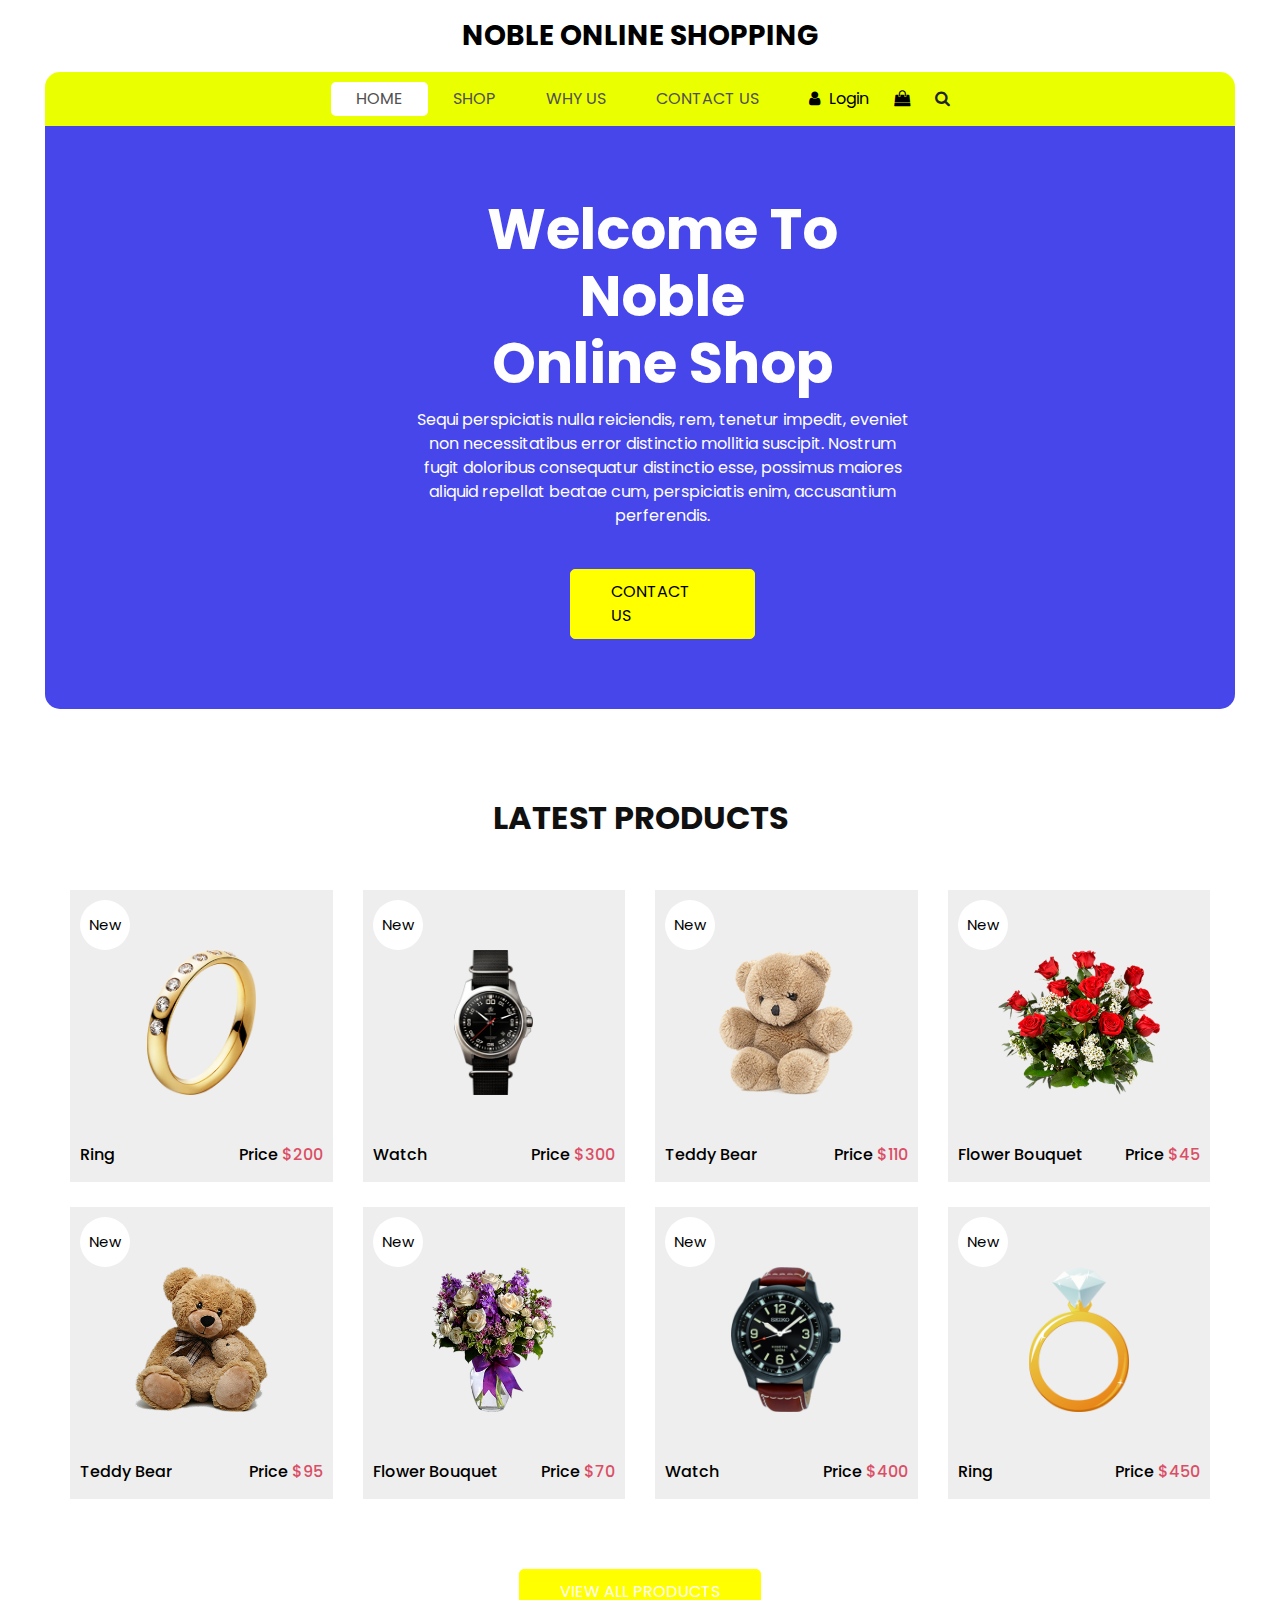
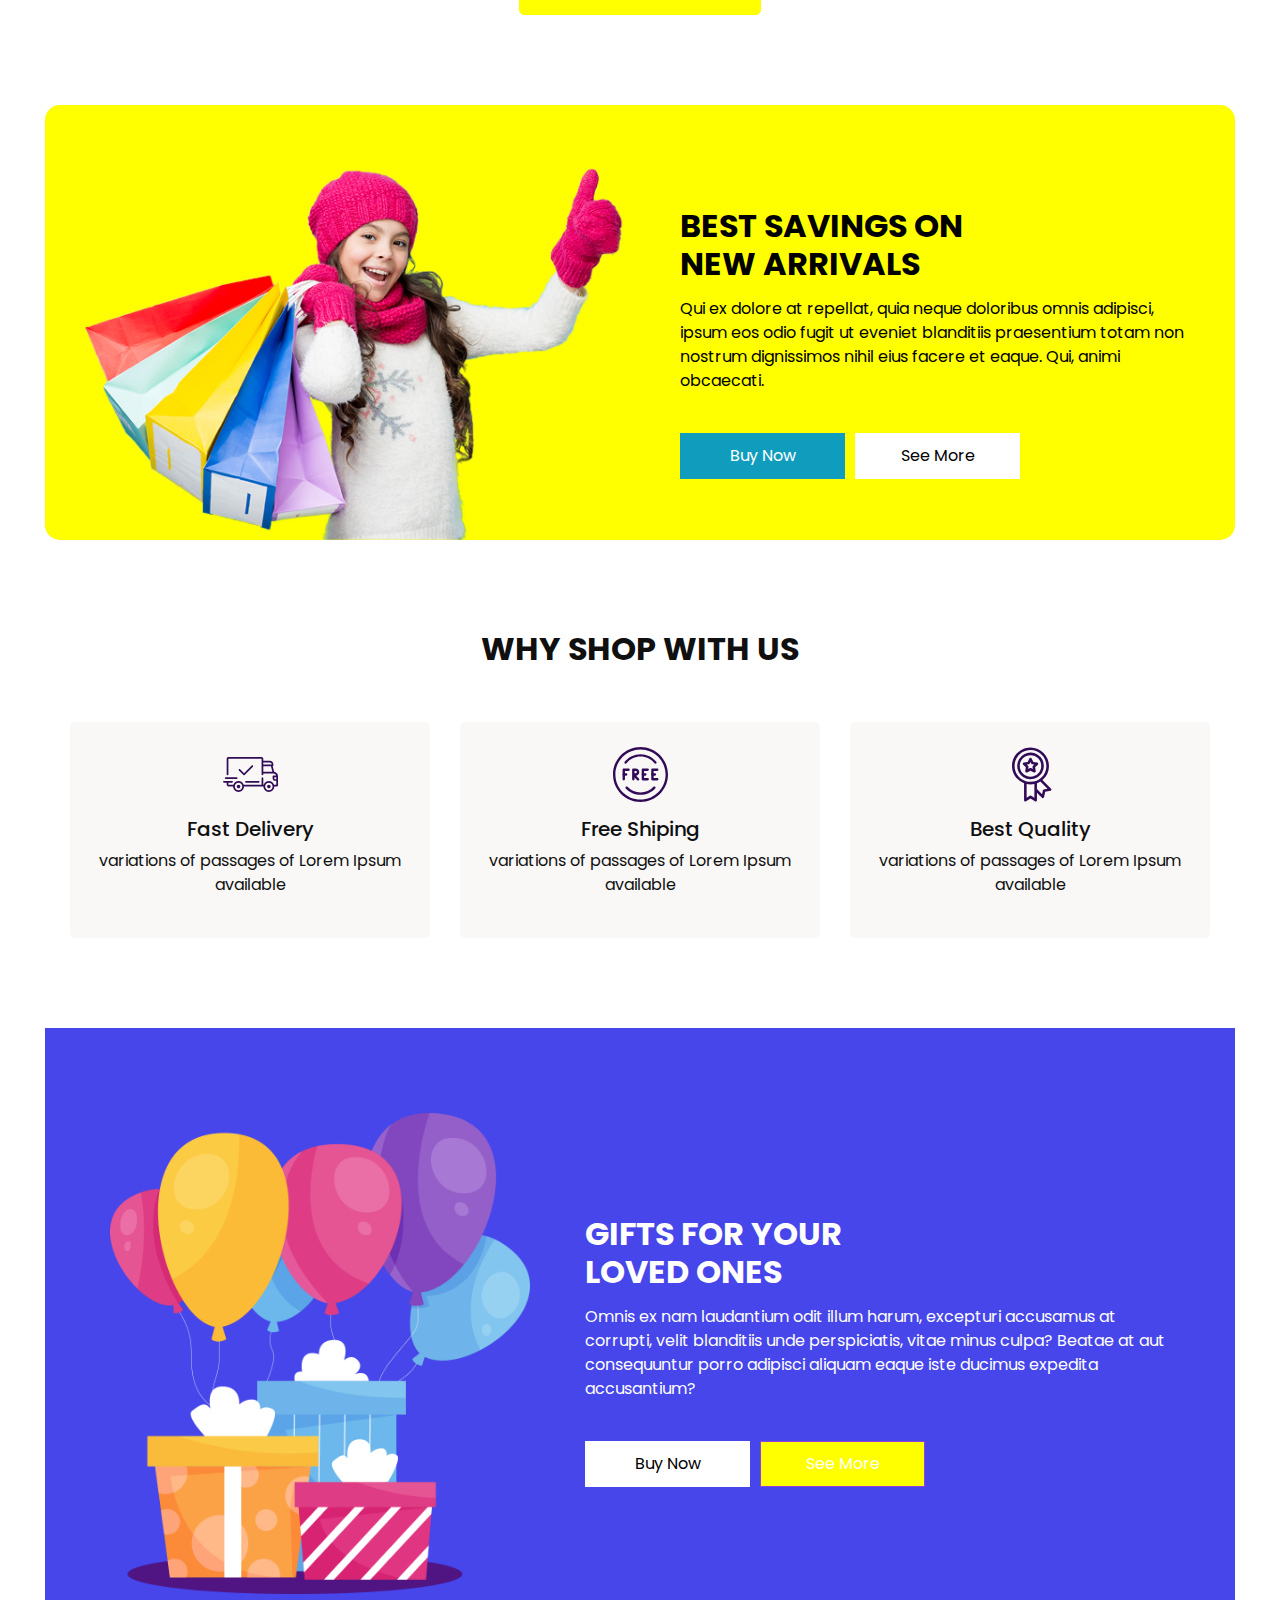
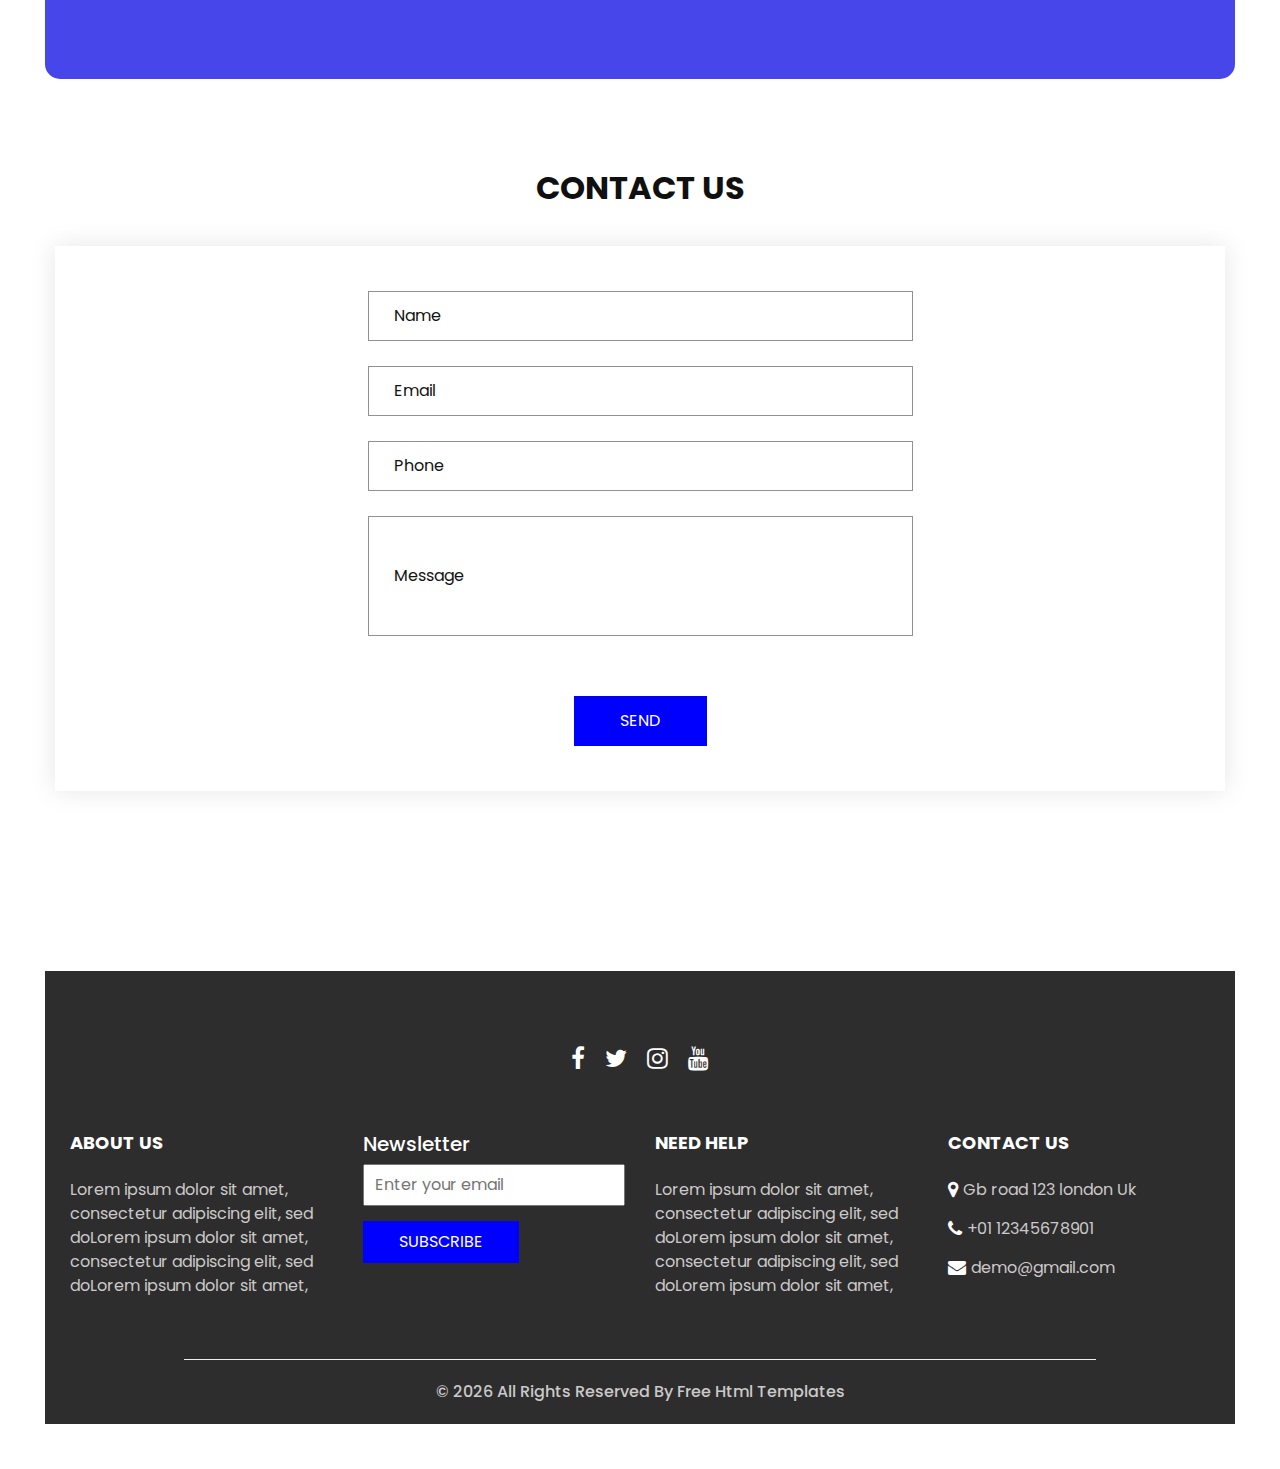
<file: index.html>
<!DOCTYPE html>
<html>

<head>
  <!-- Basic -->
  <meta charset="utf-8" />
  <meta http-equiv="X-UA-Compatible" content="IE=edge" />
  <!-- Mobile Metas -->
  <meta name="viewport" content="width=device-width, initial-scale=1, shrink-to-fit=no" />
  <!-- Site Metas -->
  <meta name="keywords" content="" />
  <meta name="description" content="" />
  <meta name="author" content="" />
  <link rel="shortcut icon" href="images/favicon.png" type="image/x-icon">

  <title>
    Noble Online Shop
  </title>

  <!-- slider stylesheet -->
  <link rel="stylesheet" type="text/css" href="https://cdnjs.cloudflare.com/ajax/libs/OwlCarousel2/2.3.4/assets/owl.carousel.min.css" />

  <!-- bootstrap core css -->
  <link rel="stylesheet" type="text/css" href="css/bootstrap.css" />

  <!-- Custom styles for this template -->
  <link href="css/style.css" rel="stylesheet" />
  <!-- responsive style -->
  <link href="css/responsive.css" rel="stylesheet" />
  <link href="css/styles.css" rel="stylesheet">
</head>

<body>
  <div class="hero_area">
    <!-- header section strats -->
    <header class="header_section">
      <nav class="navbar navbar-expand-lg custom_nav-container ">
        <a class="navbar-brand" href="index.html">
          <span>
            Noble Online Shopping
          </span>
        </a>
        <button class="navbar-toggler" type="button" data-toggle="collapse" data-target="#navbarSupportedContent" aria-controls="navbarSupportedContent" aria-expanded="false" aria-label="Toggle navigation">
          <span class=""></span>
        </button>

        <div class="collapse navbar-collapse" id="navbarSupportedContent">
          <ul class="navbar-nav  ">
            <li class="nav-item active">
              <a class="nav-link" href="index.html">Home <span class="sr-only">(current)</span></a>
            </li>
            <li class="nav-item">
              <a class="nav-link" href="shop.html">
                Shop
              </a>
            </li>
            <li class="nav-item">
              <a class="nav-link" href="why.html">
                Why Us
              </a>
            </li>
            <li class="nav-item">
              <a class="nav-link" href="contact.html">Contact Us</a>
            </li>
          </ul>
          <div class="user_option">
            <a href="">
              <i class="fa fa-user" aria-hidden="true"></i>
              <span>
                Login
              </span>
            </a>
            <a href="">
              <i class="fa fa-shopping-bag" aria-hidden="true"></i>
            </a>
            <form class="form-inline ">
              <button class="btn nav_search-btn" type="submit">
                <i class="fa fa-search" aria-hidden="true"></i>
              </button>
            </form>
          </div>
        </div>
      </nav>
    </header>
    <!-- end header section -->
    <!-- slider section -->

    <section class="slider_section">
      <div class="slider_container">
        <div id="carouselExampleIndicators" class="carousel slide" data-ride="carousel">
          <div class="">
            <div class="">
              <div class="container-fluid">
                <div class="row" style="display: flex; justify-content: center;">
                  <div class="col-lg-6 col-md-10 col-sm-12">
                    <div class="detail-box">
                      <h1 style="text-align: center;">
                        Welcome To Noble <br>
                        Online Shop
                      </h1>
                      <p style="text-align: center;">
                        Sequi perspiciatis nulla reiciendis, rem, tenetur impedit, eveniet non necessitatibus error distinctio mollitia suscipit. Nostrum fugit doloribus consequatur distinctio esse, possimus maiores aliquid repellat beatae cum, perspiciatis enim, accusantium perferendis.
                      </p>
                      <div style="display: flex; justify-content: center;"><a href="" style="width: 184.53px; color: black;">
                        Contact Us
                      </a></div>
                    </div>
                  </div>
                </div>
              </div>
            </div>
          </div>
        </div>
      </div>
    </section>

    <!-- end slider section -->
  </div>
  <!-- end hero area -->

  <!-- shop section -->

  <section class="shop_section layout_padding">
    <div class="container">
      <div class="heading_container heading_center">
        <h2>
          Latest Products
        </h2>
      </div>
      <div class="row">
        <div class="col-sm-6 col-md-4 col-lg-3">
          <div class="box">
            <a href="">
              <div class="img-box">
                <img src="images/p1.png" alt="">
              </div>
              <div class="detail-box">
                <h6>
                  Ring
                </h6>
                <h6>
                  Price
                  <span>
                    $200
                  </span>
                </h6>
              </div>
              <div class="new">
                <span>
                  New
                </span>
              </div>
            </a>
          </div>
        </div>
        <div class="col-sm-6 col-md-4 col-lg-3">
          <div class="box">
            <a href="">
              <div class="img-box">
                <img src="images/p2.png" alt="">
              </div>
              <div class="detail-box">
                <h6>
                  Watch
                </h6>
                <h6>
                  Price
                  <span>
                    $300
                  </span>
                </h6>
              </div>
              <div class="new">
                <span>
                  New
                </span>
              </div>
            </a>
          </div>
        </div>
        <div class="col-sm-6 col-md-4 col-lg-3">
          <div class="box">
            <a href="">
              <div class="img-box">
                <img src="images/p3.png" alt="">
              </div>
              <div class="detail-box">
                <h6>
                  Teddy Bear
                </h6>
                <h6>
                  Price
                  <span>
                    $110
                  </span>
                </h6>
              </div>
              <div class="new">
                <span>
                  New
                </span>
              </div>
            </a>
          </div>
        </div>
        <div class="col-sm-6 col-md-4 col-lg-3">
          <div class="box">
            <a href="">
              <div class="img-box">
                <img src="images/p4.png" alt="">
              </div>
              <div class="detail-box">
                <h6>
                  Flower Bouquet
                </h6>
                <h6>
                  Price
                  <span>
                    $45
                  </span>
                </h6>
              </div>
              <div class="new">
                <span>
                  New
                </span>
              </div>
            </a>
          </div>
        </div>
        <div class="col-sm-6 col-md-4 col-lg-3">
          <div class="box">
            <a href="">
              <div class="img-box">
                <img src="images/p5.png" alt="">
              </div>
              <div class="detail-box">
                <h6>
                  Teddy Bear
                </h6>
                <h6>
                  Price
                  <span>
                    $95
                  </span>
                </h6>
              </div>
              <div class="new">
                <span>
                  New
                </span>
              </div>
            </a>
          </div>
        </div>
        <div class="col-sm-6 col-md-4 col-lg-3">
          <div class="box">
            <a href="">
              <div class="img-box">
                <img src="images/p6.png" alt="">
              </div>
              <div class="detail-box">
                <h6>
                  Flower Bouquet
                </h6>
                <h6>
                  Price
                  <span>
                    $70
                  </span>
                </h6>
              </div>
              <div class="new">
                <span>
                  New
                </span>
              </div>
            </a>
          </div>
        </div>
        <div class="col-sm-6 col-md-4 col-lg-3">
          <div class="box">
            <a href="">
              <div class="img-box">
                <img src="images/p7.png" alt="">
              </div>
              <div class="detail-box">
                <h6>
                  Watch
                </h6>
                <h6>
                  Price
                  <span>
                    $400
                  </span>
                </h6>
              </div>
              <div class="new">
                <span>
                  New
                </span>
              </div>
            </a>
          </div>
        </div>
        <div class="col-sm-6 col-md-4 col-lg-3">
          <div class="box">
            <a href="">
              <div class="img-box">
                <img src="images/p8.png" alt="">
              </div>
              <div class="detail-box">
                <h6>
                  Ring
                </h6>
                <h6>
                  Price
                  <span>
                    $450
                  </span>
                </h6>
              </div>
              <div class="new">
                <span>
                  New
                </span>
              </div>
            </a>
          </div>
        </div>
      </div>
      <div class="btn-box">
        <a href="">
          View All Products
        </a>
      </div>
    </div>
  </section>

  <!-- end shop section -->

  <!-- saving section -->

  <section class="saving_section ">
    <div class="box">
      <div class="container-fluid">
        <div class="row">
          <div class="col-lg-6">
            <div class="img-box">
              <img src="images/saving-img.png" alt="">
            </div>
          </div>
          <div class="col-lg-6">
            <div class="detail-box">
              <div class="heading_container">
                <h2 style="color: black;">
                  Best Savings on <br>
                  new arrivals
                </h2>
              </div>
              <p style="color: black;">
                Qui ex dolore at repellat, quia neque doloribus omnis adipisci, ipsum eos odio fugit ut eveniet blanditiis praesentium totam non nostrum dignissimos nihil eius facere et eaque. Qui, animi obcaecati.
              </p>
              <div class="btn-box">
                <a href="#" class="btn1">
                  Buy Now
                </a>
                <a href="#" class="btn2">
                  See More
                </a>
              </div>
            </div>
          </div>
        </div>
      </div>
    </div>
  </section>

  <!-- end saving section -->

  <!-- why section -->

  <section class="why_section layout_padding">
    <div class="container">
      <div class="heading_container heading_center">
        <h2>
          Why Shop With Us
        </h2>
      </div>
      <div class="row">
        <div class="col-md-4">
          <div class="box ">
            <div class="img-box">
              <svg version="1.1" id="Layer_1" xmlns="http://www.w3.org/2000/svg" xmlns:xlink="http://www.w3.org/1999/xlink" x="0px" y="0px" viewBox="0 0 512 512" style="enable-background:new 0 0 512 512;" xml:space="preserve">
                <g>
                  <g>
                    <path d="M476.158,231.363l-13.259-53.035c3.625-0.77,6.345-3.986,6.345-7.839v-8.551c0-18.566-15.105-33.67-33.67-33.67h-60.392
                 V110.63c0-9.136-7.432-16.568-16.568-16.568H50.772c-9.136,0-16.568,7.432-16.568,16.568V256c0,4.427,3.589,8.017,8.017,8.017
                 c4.427,0,8.017-3.589,8.017-8.017V110.63c0-0.295,0.239-0.534,0.534-0.534h307.841c0.295,0,0.534,0.239,0.534,0.534v145.372
                 c0,4.427,3.589,8.017,8.017,8.017c4.427,0,8.017-3.589,8.017-8.017v-9.088h94.569c0.008,0,0.014,0.002,0.021,0.002
                 c0.008,0,0.015-0.001,0.022-0.001c11.637,0.008,21.518,7.646,24.912,18.171h-24.928c-4.427,0-8.017,3.589-8.017,8.017v17.102
                 c0,13.851,11.268,25.119,25.119,25.119h9.086v35.273h-20.962c-6.886-19.883-25.787-34.205-47.982-34.205
                 s-41.097,14.322-47.982,34.205h-3.86v-60.393c0-4.427-3.589-8.017-8.017-8.017c-4.427,0-8.017,3.589-8.017,8.017v60.391H192.817
                 c-6.886-19.883-25.787-34.205-47.982-34.205s-41.097,14.322-47.982,34.205H50.772c-0.295,0-0.534-0.239-0.534-0.534v-17.637
                 h34.739c4.427,0,8.017-3.589,8.017-8.017s-3.589-8.017-8.017-8.017H8.017c-4.427,0-8.017,3.589-8.017,8.017
                 s3.589,8.017,8.017,8.017h26.188v17.637c0,9.136,7.432,16.568,16.568,16.568h43.304c-0.002,0.178-0.014,0.355-0.014,0.534
                 c0,27.996,22.777,50.772,50.772,50.772s50.772-22.776,50.772-50.772c0-0.18-0.012-0.356-0.014-0.534h180.67
                 c-0.002,0.178-0.014,0.355-0.014,0.534c0,27.996,22.777,50.772,50.772,50.772c27.995,0,50.772-22.776,50.772-50.772
                 c0-0.18-0.012-0.356-0.014-0.534h26.203c4.427,0,8.017-3.589,8.017-8.017v-85.511C512,251.989,496.423,234.448,476.158,231.363z
                  M375.182,144.301h60.392c9.725,0,17.637,7.912,17.637,17.637v0.534h-78.029V144.301z M375.182,230.881v-52.376h71.235
                 l13.094,52.376H375.182z M144.835,401.904c-19.155,0-34.739-15.583-34.739-34.739s15.584-34.739,34.739-34.739
                 c19.155,0,34.739,15.583,34.739,34.739S163.99,401.904,144.835,401.904z M427.023,401.904c-19.155,0-34.739-15.583-34.739-34.739
                 s15.584-34.739,34.739-34.739c19.155,0,34.739,15.583,34.739,34.739S446.178,401.904,427.023,401.904z M495.967,299.29h-9.086
                 c-5.01,0-9.086-4.076-9.086-9.086v-9.086h18.171V299.29z" />
                  </g>
                </g>
                <g>
                  <g>
                    <path d="M144.835,350.597c-9.136,0-16.568,7.432-16.568,16.568c0,9.136,7.432,16.568,16.568,16.568
                 c9.136,0,16.568-7.432,16.568-16.568C161.403,358.029,153.971,350.597,144.835,350.597z" />
                  </g>
                </g>
                <g>
                  <g>
                    <path d="M427.023,350.597c-9.136,0-16.568,7.432-16.568,16.568c0,9.136,7.432,16.568,16.568,16.568
                 c9.136,0,16.568-7.432,16.568-16.568C443.591,358.029,436.159,350.597,427.023,350.597z" />
                  </g>
                </g>
                <g>
                  <g>
                    <path d="M332.96,316.393H213.244c-4.427,0-8.017,3.589-8.017,8.017s3.589,8.017,8.017,8.017H332.96
                 c4.427,0,8.017-3.589,8.017-8.017S337.388,316.393,332.96,316.393z" />
                  </g>
                </g>
                <g>
                  <g>
                    <path d="M127.733,282.188H25.119c-4.427,0-8.017,3.589-8.017,8.017s3.589,8.017,8.017,8.017h102.614
                 c4.427,0,8.017-3.589,8.017-8.017S132.16,282.188,127.733,282.188z" />
                  </g>
                </g>
                <g>
                  <g>
                    <path d="M278.771,173.37c-3.13-3.13-8.207-3.13-11.337,0.001l-71.292,71.291l-37.087-37.087c-3.131-3.131-8.207-3.131-11.337,0
                 c-3.131,3.131-3.131,8.206,0,11.337l42.756,42.756c1.565,1.566,3.617,2.348,5.668,2.348s4.104-0.782,5.668-2.348l76.96-76.96
                 C281.901,181.576,281.901,176.501,278.771,173.37z" />
                  </g>
                </g>
                <g>
                </g>
                <g>
                </g>
                <g>
                </g>
                <g>
                </g>
                <g>
                </g>
                <g>
                </g>
                <g>
                </g>
                <g>
                </g>
                <g>
                </g>
                <g>
                </g>
                <g>
                </g>
                <g>
                </g>
                <g>
                </g>
                <g>
                </g>
                <g>
                </g>
              </svg>
            </div>
            <div class="detail-box">
              <h5>
                Fast Delivery
              </h5>
              <p>
                variations of passages of Lorem Ipsum available
              </p>
            </div>
          </div>
        </div>
        <div class="col-md-4">
          <div class="box ">
            <div class="img-box">
              <svg version="1.1" id="Capa_1" xmlns="http://www.w3.org/2000/svg" xmlns:xlink="http://www.w3.org/1999/xlink" x="0px" y="0px" viewBox="0 0 490.667 490.667" style="enable-background:new 0 0 490.667 490.667;" xml:space="preserve">
                <g>
                  <g>
                    <path d="M138.667,192H96c-5.888,0-10.667,4.779-10.667,10.667V288c0,5.888,4.779,10.667,10.667,10.667s10.667-4.779,10.667-10.667
                 v-74.667h32c5.888,0,10.667-4.779,10.667-10.667S144.555,192,138.667,192z" />
                  </g>
                </g>
                <g>
                  <g>
                    <path d="M117.333,234.667H96c-5.888,0-10.667,4.779-10.667,10.667S90.112,256,96,256h21.333c5.888,0,10.667-4.779,10.667-10.667
                 S123.221,234.667,117.333,234.667z" />
                  </g>
                </g>
                <g>
                  <g>
                    <path d="M245.333,0C110.059,0,0,110.059,0,245.333s110.059,245.333,245.333,245.333s245.333-110.059,245.333-245.333
                 S380.608,0,245.333,0z M245.333,469.333c-123.52,0-224-100.48-224-224s100.48-224,224-224s224,100.48,224,224
                 S368.853,469.333,245.333,469.333z" />
                  </g>
                </g>
                <g>
                  <g>
                    <path d="M386.752,131.989C352.085,88.789,300.544,64,245.333,64s-106.752,24.789-141.419,67.989
                 c-3.691,4.587-2.965,11.307,1.643,14.997c4.587,3.691,11.307,2.965,14.976-1.643c30.613-38.144,76.096-60.011,124.8-60.011
                 s94.187,21.867,124.779,60.011c2.112,2.624,5.205,3.989,8.32,3.989c2.368,0,4.715-0.768,6.677-2.347
                 C389.717,143.296,390.443,136.576,386.752,131.989z" />
                  </g>
                </g>
                <g>
                  <g>
                    <path d="M376.405,354.923c-4.224-4.032-11.008-3.861-15.061,0.405c-30.613,32.235-71.808,50.005-116.011,50.005
                 s-85.397-17.771-115.989-50.005c-4.032-4.309-10.816-4.437-15.061-0.405c-4.309,4.053-4.459,10.816-0.405,15.083
                 c34.667,36.544,81.344,56.661,131.456,56.661s96.789-20.117,131.477-56.661C380.864,365.739,380.693,358.976,376.405,354.923z" />
                  </g>
                </g>
                <g>
                  <g>
                    <path d="M206.805,255.723c15.701-2.027,27.861-15.488,27.861-31.723c0-17.643-14.357-32-32-32h-21.333
                 c-5.888,0-10.667,4.779-10.667,10.667v42.581c0,0.043,0,0.107,0,0.149V288c0,5.888,4.779,10.667,10.667,10.667
                 S192,293.888,192,288v-16.917l24.448,24.469c2.091,2.069,4.821,3.115,7.552,3.115c2.731,0,5.461-1.045,7.531-3.136
                 c4.16-4.16,4.16-10.923,0-15.083L206.805,255.723z M192,234.667v-21.333h10.667c5.867,0,10.667,4.779,10.667,10.667
                 s-4.8,10.667-10.667,10.667H192z" />
                  </g>
                </g>
                <g>
                  <g>
                    <path d="M309.333,277.333h-32v-64h32c5.888,0,10.667-4.779,10.667-10.667S315.221,192,309.333,192h-42.667
                 c-5.888,0-10.667,4.779-10.667,10.667V288c0,5.888,4.779,10.667,10.667,10.667h42.667c5.888,0,10.667-4.779,10.667-10.667
                 S315.221,277.333,309.333,277.333z" />
                  </g>
                </g>
                <g>
                  <g>
                    <path d="M288,234.667h-21.333c-5.888,0-10.667,4.779-10.667,10.667S260.779,256,266.667,256H288
                 c5.888,0,10.667-4.779,10.667-10.667S293.888,234.667,288,234.667z" />
                  </g>
                </g>
                <g>
                  <g>
                    <path d="M394.667,277.333h-32v-64h32c5.888,0,10.667-4.779,10.667-10.667S400.555,192,394.667,192H352
                 c-5.888,0-10.667,4.779-10.667,10.667V288c0,5.888,4.779,10.667,10.667,10.667h42.667c5.888,0,10.667-4.779,10.667-10.667
                 S400.555,277.333,394.667,277.333z" />
                  </g>
                </g>
                <g>
                  <g>
                    <path d="M373.333,234.667H352c-5.888,0-10.667,4.779-10.667,10.667S346.112,256,352,256h21.333
                 c5.888,0,10.667-4.779,10.667-10.667S379.221,234.667,373.333,234.667z" />
                  </g>
                </g>
                <g>
                </g>
                <g>
                </g>
                <g>
                </g>
                <g>
                </g>
                <g>
                </g>
                <g>
                </g>
                <g>
                </g>
                <g>
                </g>
                <g>
                </g>
                <g>
                </g>
                <g>
                </g>
                <g>
                </g>
                <g>
                </g>
                <g>
                </g>
                <g>
                </g>
              </svg>
            </div>
            <div class="detail-box">
              <h5>
                Free Shiping
              </h5>
              <p>
                variations of passages of Lorem Ipsum available
              </p>
            </div>
          </div>
        </div>
        <div class="col-md-4">
          <div class="box ">
            <div class="img-box">
              <svg id="_30_Premium" height="512" viewBox="0 0 512 512" width="512" xmlns="http://www.w3.org/2000/svg" data-name="30_Premium">
                <g id="filled">
                  <path d="m252.92 300h3.08a124.245 124.245 0 1 0 -4.49-.09c.075.009.15.023.226.03.394.039.789.06 1.184.06zm-96.92-124a100 100 0 1 1 100 100 100.113 100.113 0 0 1 -100-100z" />
                  <path d="m447.445 387.635-80.4-80.4a171.682 171.682 0 0 0 60.955-131.235c0-94.841-77.159-172-172-172s-172 77.159-172 172c0 73.747 46.657 136.794 112 161.2v158.8c-.3 9.289 11.094 15.384 18.656 9.984l41.344-27.562 41.344 27.562c7.574 5.4 18.949-.7 18.656-9.984v-70.109l46.6 46.594c6.395 6.789 18.712 3.025 20.253-6.132l9.74-48.724 48.725-9.742c9.163-1.531 12.904-13.893 6.127-20.252zm-339.445-211.635c0-81.607 66.393-148 148-148s148 66.393 148 148-66.393 148-148 148-148-66.393-148-148zm154.656 278.016a12 12 0 0 0 -13.312 0l-29.344 19.562v-129.378a172.338 172.338 0 0 0 72 0v129.38zm117.381-58.353a12 12 0 0 0 -9.415 9.415l-6.913 34.58-47.709-47.709v-54.749a171.469 171.469 0 0 0 31.467-15.6l67.151 67.152z" />
                  <path d="m287.62 236.985c8.349 4.694 19.251-3.212 17.367-12.618l-5.841-35.145 25.384-25c7.049-6.5 2.89-19.3-6.634-20.415l-35.23-5.306-15.933-31.867c-4.009-8.713-17.457-8.711-21.466 0l-15.933 31.866-35.23 5.306c-9.526 1.119-13.681 13.911-6.634 20.415l25.384 25-5.841 35.145c-1.879 9.406 9 17.31 17.367 12.618l31.62-16.414zm-53-32.359 2.928-17.615a12 12 0 0 0 -3.417-10.516l-12.721-12.531 17.658-2.66a12 12 0 0 0 8.947-6.5l7.985-15.971 7.985 15.972a12 12 0 0 0 8.947 6.5l17.658 2.66-12.723 12.535a12 12 0 0 0 -3.417 10.516l2.928 17.615-15.849-8.231a12 12 0 0 0 -11.058 0z" />
                </g>
              </svg>
            </div>
            <div class="detail-box">
              <h5>
                Best Quality
              </h5>
              <p>
                variations of passages of Lorem Ipsum available
              </p>
            </div>
          </div>
        </div>
      </div>
    </div>
  </section>

  <!-- end why section -->


  <!-- gift section -->

  <section class="gift_section layout_padding-bottom">
    <div class="box ">
      <div class="container-fluid">
        <div class="row">
          <div class="col-md-5">
            <div class="img_container">
              <div class="img-box">
                <img src="images/gifts.png" alt="">
              </div>
            </div>
          </div>
          <div class="col-md-7">
            <div class="detail-box">
              <div class="heading_container">
                <h2>
                  Gifts for your <br>
                  loved ones
                </h2>
              </div>
              <p>
                Omnis ex nam laudantium odit illum harum, excepturi accusamus at corrupti, velit blanditiis unde perspiciatis, vitae minus culpa? Beatae at aut consequuntur porro adipisci aliquam eaque iste ducimus expedita accusantium?
              </p>
              <div class="btn-box">
                <a href="#" class="btn1">
                  Buy Now
                </a>
                <a href="#" class="btn2">
                  See More
                </a>
              </div>
            </div>
          </div>
        </div>
      </div>
    </div>
  </section>


  <!-- end gift section -->


  <!-- contact section -->

  <section class="contact_section ">
    <div class="container px-0">
      <div class="heading_container ">
        <h2 class="" style="text-align: center;">
          Contact Us
        </h2>
      </div>
    </div>
    <div class="container container-bg">
      <div class="row" style="justify-content: center;">
        <div class="col-lg-6 col-md-10 col-sm-12 px-0">
          <form action="#">
            <div>
              <input type="text" placeholder="Name" />
            </div>
            <div>
              <input type="email" placeholder="Email" />
            </div>
            <div>
              <input type="text" placeholder="Phone" />
            </div>
            <div>
              <input type="text" class="message-box" placeholder="Message" />
            </div>
            <div class="d-flex ">
              <button>
                SEND
              </button>
            </div>
          </form>
        </div>
      </div>
    </div>
  </section>

  <!-- end contact section -->

  <!-- client section -->
  <section class="client_section layout_padding">
   
  </section>
  <!-- end client section -->

  <!-- info section -->

  <section class="info_section  layout_padding2-top">
    <div class="social_container">
      <div class="social_box">
        <a href="">
          <i class="fa fa-facebook" aria-hidden="true"></i>
        </a>
        <a href="">
          <i class="fa fa-twitter" aria-hidden="true"></i>
        </a>
        <a href="">
          <i class="fa fa-instagram" aria-hidden="true"></i>
        </a>
        <a href="">
          <i class="fa fa-youtube" aria-hidden="true"></i>
        </a>
      </div>
    </div>
    <div class="info_container ">
      <div class="container">
        <div class="row">
          <div class="col-md-6 col-lg-3">
            <h6>
              ABOUT US
            </h6>
            <p>
              Lorem ipsum dolor sit amet, consectetur adipiscing elit, sed doLorem ipsum dolor sit amet, consectetur adipiscing elit, sed doLorem ipsum dolor sit amet,
            </p>
          </div>
          <div class="col-md-6 col-lg-3">
            <div class="info_form ">
              <h5>
                Newsletter
              </h5>
              <form action="#">
                <input type="email" placeholder="Enter your email">
                <button>
                  Subscribe
                </button>
              </form>
            </div>
          </div>
          <div class="col-md-6 col-lg-3">
            <h6>
              NEED HELP
            </h6>
            <p>
              Lorem ipsum dolor sit amet, consectetur adipiscing elit, sed doLorem ipsum dolor sit amet, consectetur adipiscing elit, sed doLorem ipsum dolor sit amet,
            </p>
          </div>
          <div class="col-md-6 col-lg-3">
            <h6>
              CONTACT US
            </h6>
            <div class="info_link-box">
              <a href="">
                <i class="fa fa-map-marker" aria-hidden="true"></i>
                <span> Gb road 123 london Uk </span>
              </a>
              <a href="">
                <i class="fa fa-phone" aria-hidden="true"></i>
                <span>+01 12345678901</span>
              </a>
              <a href="">
                <i class="fa fa-envelope" aria-hidden="true"></i>
                <span> demo@gmail.com</span>
              </a>
            </div>
          </div>
        </div>
      </div>
    </div>
    <!-- footer section -->
    <footer class=" footer_section">
      <div class="container">
        <p>
          &copy; <span id="displayYear"></span> All Rights Reserved By
          <a href="https://html.design/">Free Html Templates</a>
        </p>
      </div>
    </footer>
    <!-- footer section -->

  </section>

  <!-- end info section -->


  <script src="js/jquery-3.4.1.min.js"></script>
  <script src="js/bootstrap.js"></script>
  <script src="https://cdnjs.cloudflare.com/ajax/libs/OwlCarousel2/2.3.4/owl.carousel.min.js">
  </script>
  <script src="js/custom.js"></script>

</body>

</html>
</file>
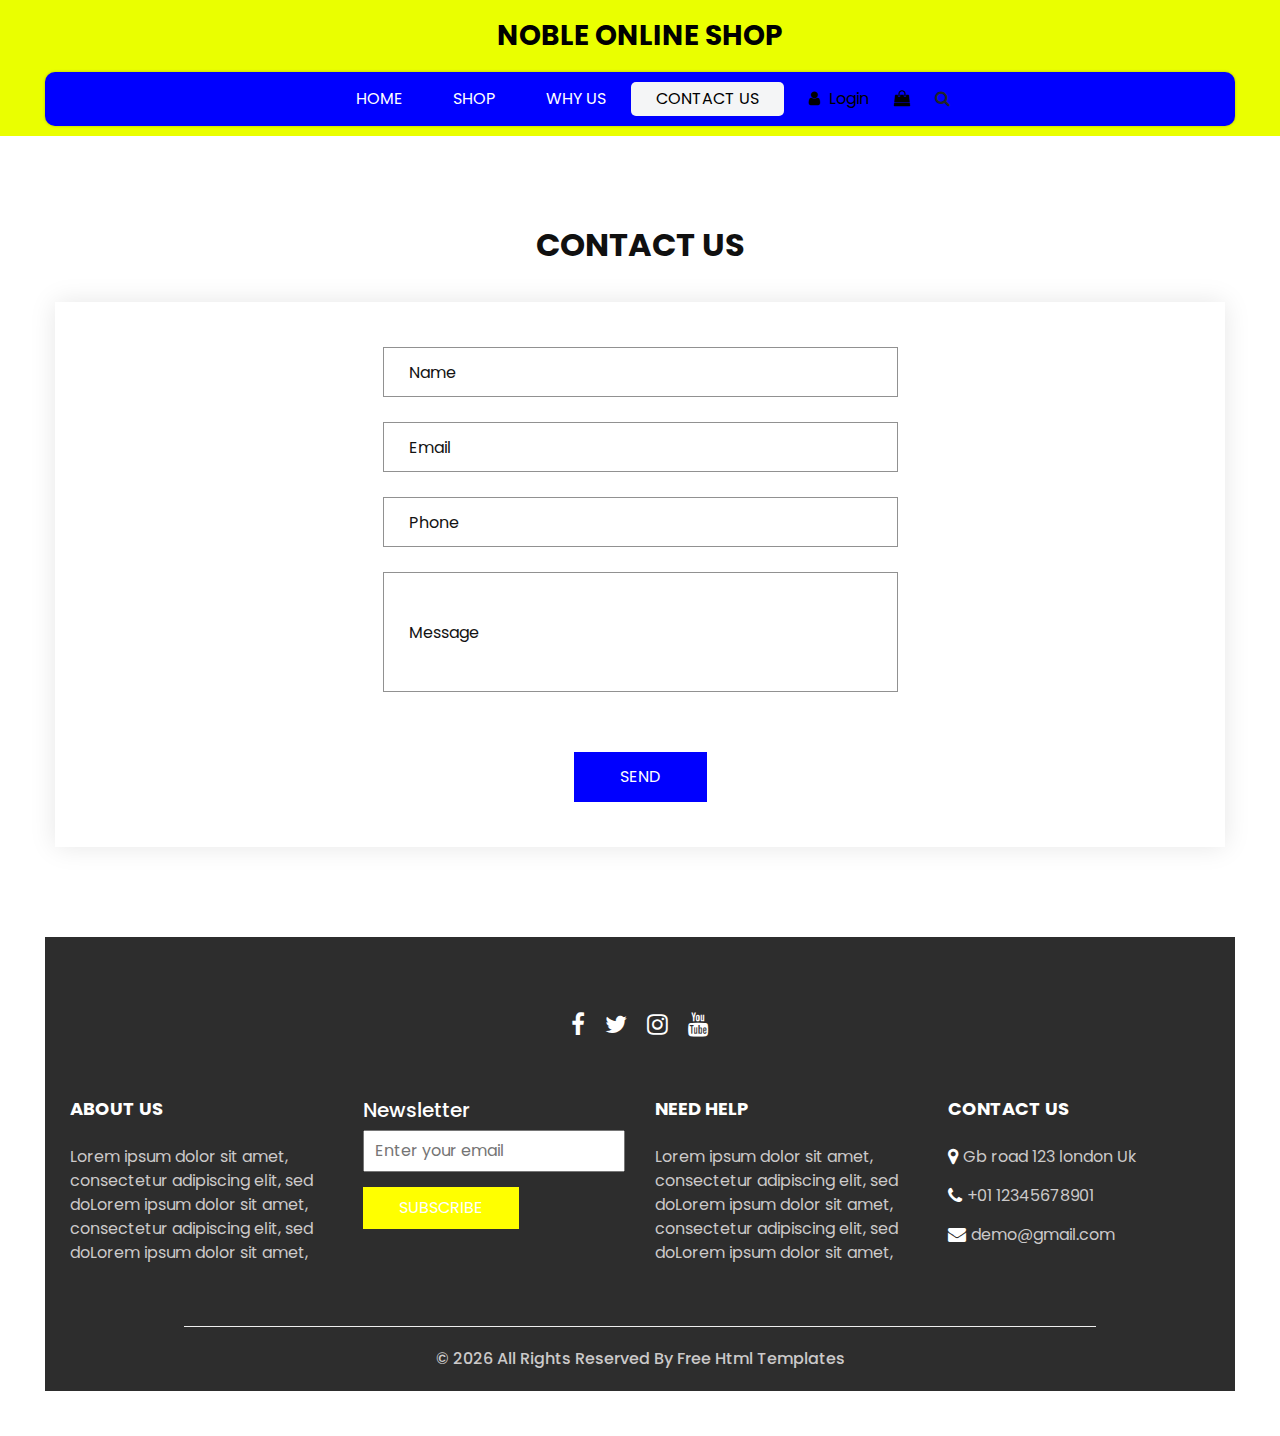
<file: contact.html>
<!DOCTYPE html>
<html>

<head>
  <!-- Basic -->
  <meta charset="utf-8" />
  <meta http-equiv="X-UA-Compatible" content="IE=edge" />
  <!-- Mobile Metas -->
  <meta name="viewport" content="width=device-width, initial-scale=1, shrink-to-fit=no" />
  <!-- Site Metas -->
  <meta name="keywords" content="" />
  <meta name="description" content="" />
  <meta name="author" content="" />
  <link rel="shortcut icon" href="images/favicon.png" type="image/x-icon">

  <title>
    Noble Online Shop | Contact Us
  </title>

  <!-- slider stylesheet -->
  <link rel="stylesheet" type="text/css" href="https://cdnjs.cloudflare.com/ajax/libs/OwlCarousel2/2.3.4/assets/owl.carousel.min.css" />

  <!-- bootstrap core css -->
  <link rel="stylesheet" type="text/css" href="css/bootstrap.css" />

  <!-- Custom styles for this template -->
  <link href="css/style.css" rel="stylesheet" />
  <!-- responsive style -->
  <link href="css/responsive.css" rel="stylesheet" />
  <style>
        .contact_section button{
          background-color: blue;
          border: 1px solid blue;
        }
    .contact_section button:hover{
      color: blue;
      background-color: transparent;
    } 
    .info_section .info_form form button{
      background-color: yellow;
      border: 1px solid yellow;
    }
    .info_section .info_form form button:hover{
      color: yellow;
      background-color: transparent;

    }
    .hero_area{
      background-color:rgb(234, 255, 0);
      padding-bottom: 10px;
    } 
  </style>
</head>

<body>
  <div class="hero_area">
    <!-- header section strats -->
    <header class="header_section">
      <nav class="navbar navbar-expand-lg custom_nav-container ">
        <a class="navbar-brand" href="index.html">
          <span>
            NOBLE ONLINE SHOP
          </span>
        </a>
        <button class="navbar-toggler" type="button" data-toggle="collapse" data-target="#navbarSupportedContent" aria-controls="navbarSupportedContent" aria-expanded="false" aria-label="Toggle navigation">
          <span class=""></span>
        </button>

        <div class="collapse navbar-collapse innerpage_navbar" id="navbarSupportedContent" style="background-color: blue;">
          <ul class="navbar-nav  ">
            <li class="nav-item ">
              <a class="nav-link" href="index.html" style="color: white;">Home <span class="sr-only">(current)</span></a>
            </li>
            <li class="nav-item">
              <a class="nav-link" href="shop.html" style="color: white;">
                Shop
              </a>
            </li>
            <li class="nav-item">
              <a class="nav-link" href="why.html" style="color: white;">
                Why Us
              </a>
            </li>
            <li class="nav-item active">
              <a class="nav-link" href="contact.html" style="color: black;">Contact Us</a>
            </li>
          </ul>
          <div class="user_option">
            <a href="">
              <i class="fa fa-user" aria-hidden="true"></i>
              <span>
                Login
              </span>
            </a>
            <a href="">
              <i class="fa fa-shopping-bag" aria-hidden="true"></i>
            </a>
            <form class="form-inline ">
              <button class="btn nav_search-btn" type="submit">
                <i class="fa fa-search" aria-hidden="true"></i>
              </button>
            </form>
          </div>
        </div>
      </nav>
    </header>
    <!-- end header section -->

  </div>
  <!-- end hero area -->

  <!-- contact section -->

  <section class="contact_section layout_padding">
    <div class="container px-0">
      <div class="heading_container ">
        <h2 class="" style="text-align: center;">
          Contact Us
        </h2>
      </div>
    </div>
    <div class="container container-bg">
      <div class="row" style="display: flex; flex-direction: row; justify-content: center;">
        <div class="col-lg-6 col-md-10 col-sm-12">
          <form action="#">
            <div>
              <input type="text" placeholder="Name" />
            </div>
            <div>
              <input type="email" placeholder="Email" />
            </div>
            <div>
              <input type="text" placeholder="Phone" />
            </div>
            <div>
              <input type="text" class="message-box" placeholder="Message" />
            </div>
            <div class="d-flex ">
              <button>
                SEND
              </button>
            </div>
          </form>
        </div>
      </div>
    </div>
  </section>

  <!-- end contact section -->

  <!-- info section -->

  <section class="info_section  layout_padding2-top">
    <div class="social_container">
      <div class="social_box">
        <a href="">
          <i class="fa fa-facebook" aria-hidden="true"></i>
        </a>
        <a href="">
          <i class="fa fa-twitter" aria-hidden="true"></i>
        </a>
        <a href="">
          <i class="fa fa-instagram" aria-hidden="true"></i>
        </a>
        <a href="">
          <i class="fa fa-youtube" aria-hidden="true"></i>
        </a>
      </div>
    </div>
    <div class="info_container ">
      <div class="container">
        <div class="row">
          <div class="col-md-6 col-lg-3">
            <h6>
              ABOUT US
            </h6>
            <p>
              Lorem ipsum dolor sit amet, consectetur adipiscing elit, sed doLorem ipsum dolor sit amet, consectetur adipiscing elit, sed doLorem ipsum dolor sit amet,
            </p>
          </div>
          <div class="col-md-6 col-lg-3">
            <div class="info_form ">
              <h5>
                Newsletter
              </h5>
              <form action="#">
                <input type="email" placeholder="Enter your email">
                <button>
                  Subscribe
                </button>
              </form>
            </div>
          </div>
          <div class="col-md-6 col-lg-3">
            <h6>
              NEED HELP
            </h6>
            <p>
              Lorem ipsum dolor sit amet, consectetur adipiscing elit, sed doLorem ipsum dolor sit amet, consectetur adipiscing elit, sed doLorem ipsum dolor sit amet,
            </p>
          </div>
          <div class="col-md-6 col-lg-3">
            <h6>
              CONTACT US
            </h6>
            <div class="info_link-box">
              <a href="">
                <i class="fa fa-map-marker" aria-hidden="true"></i>
                <span> Gb road 123 london Uk </span>
              </a>
              <a href="">
                <i class="fa fa-phone" aria-hidden="true"></i>
                <span>+01 12345678901</span>
              </a>
              <a href="">
                <i class="fa fa-envelope" aria-hidden="true"></i>
                <span> demo@gmail.com</span>
              </a>
            </div>
          </div>
        </div>
      </div>
    </div>
    <!-- footer section -->
    <footer class=" footer_section">
      <div class="container">
        <p>
          &copy; <span id="displayYear"></span> All Rights Reserved By
          <a href="https://html.design/">Free Html Templates</a>
        </p>
      </div>
    </footer>
    <!-- footer section -->

  </section>

  <!-- end info section -->


  <script src="js/jquery-3.4.1.min.js"></script>
  <script src="js/bootstrap.js"></script>
  <script src="https://cdnjs.cloudflare.com/ajax/libs/OwlCarousel2/2.3.4/owl.carousel.min.js">
  </script>
  <script src="js/custom.js"></script>

</body>

</html>
</file>
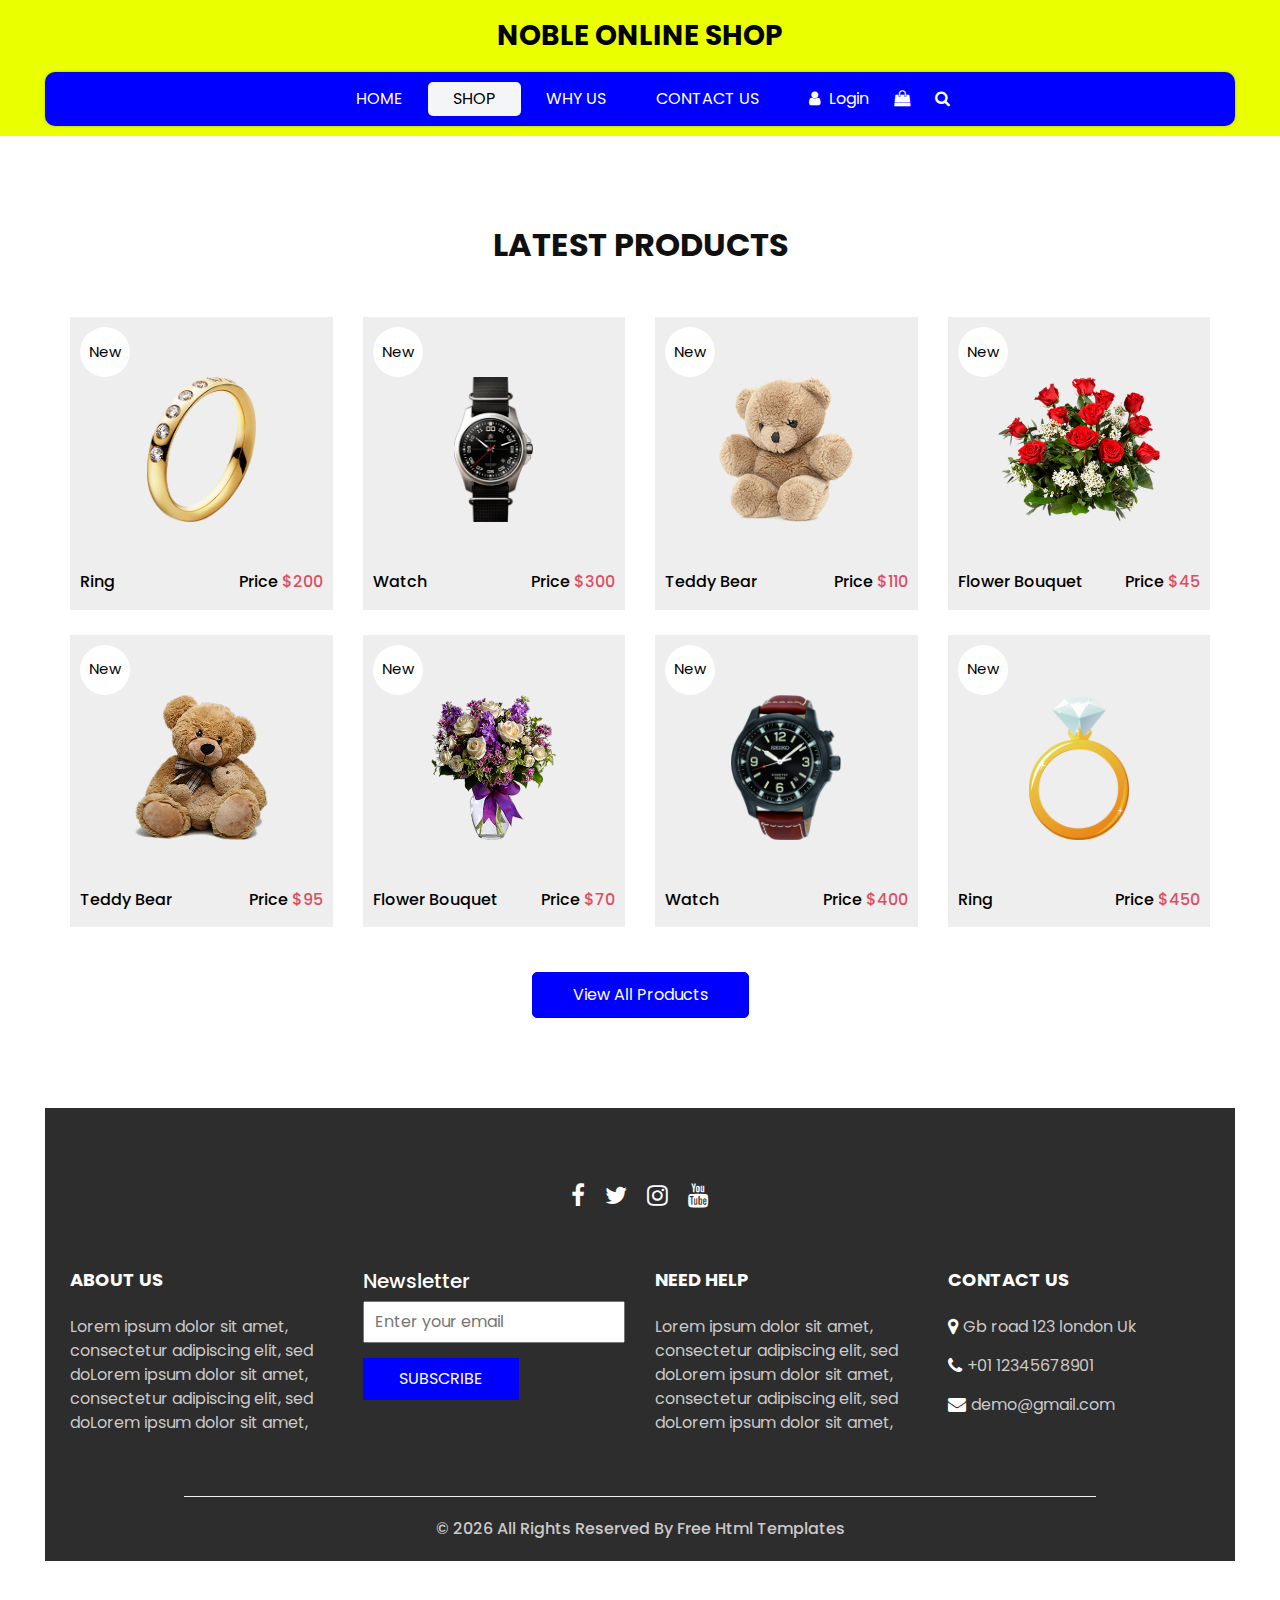
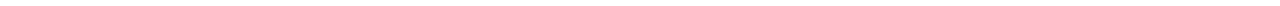
<file: shop.html>
<!DOCTYPE html>
<html>

<head>
  <!-- Basic -->
  <meta charset="utf-8" />
  <meta http-equiv="X-UA-Compatible" content="IE=edge" />
  <!-- Mobile Metas -->
  <meta name="viewport" content="width=device-width, initial-scale=1, shrink-to-fit=no" />
  <!-- Site Metas -->
  <meta name="keywords" content="" />
  <meta name="description" content="" />
  <meta name="author" content="" />
  <link rel="shortcut icon" href="images/favicon.png" type="image/x-icon">
  <title>
    Noble Online Shop | Shop Products
  </title>

  <!-- slider stylesheet -->
  <link rel="stylesheet" type="text/css" href="https://cdnjs.cloudflare.com/ajax/libs/OwlCarousel2/2.3.4/assets/owl.carousel.min.css" />

  <!-- bootstrap core css -->
  <link rel="stylesheet" type="text/css" href="css/bootstrap.css" />

  <!-- Custom styles for this template -->
  <link href="css/style.css" rel="stylesheet" />
  <!-- responsive style -->
  <link href="css/responsive.css" rel="stylesheet" />
  <style>
    .shop_section .btn-box a{
      color: white;
      background-color: blue;
      border: 1px solid blue;
    } 
    .shop_section .btn-box a:hover{
      color: blue;
    }
    .info_section .info_form form button {
    color: white;
    background-color: blue;
    border: 1px solid blue;
} 
.info_section .info_form form button:hover{
    color: blue;
    background-color: rgb(45, 45, 45);
    border: 1px solid blue;
} 
.hero_area{
      background-color:rgb(234, 255, 0);
      padding-bottom: 10px;
    }
  </style>
</head>

<body>
  <div class="hero_area">
    <!-- header section strats -->
    <header class="header_section">
      <nav class="navbar navbar-expand-lg custom_nav-container">
        <a class="navbar-brand" href="index.html">
          <span>
            Noble Online Shop
          </span>
        </a>
        <button class="navbar-toggler" type="button" data-toggle="collapse" data-target="#navbarSupportedContent" aria-controls="navbarSupportedContent" aria-expanded="false" aria-label="Toggle navigation">
          <span class=""></span>
        </button>

        <div class="collapse navbar-collapse innerpage_navbar" id="navbarSupportedContent" style="background-color: blue;">
          <ul class="navbar-nav  ">
            <li class="nav-item ">
              <a class="nav-link" href="index.html" style="color: white;">Home <span class="sr-only">(current)</span></a>
            </li>
            <li class="nav-item active">
              <a class="nav-link" href="shop.html" style="color: black;">
                Shop
              </a>
            </li>
            <li class="nav-item">
              <a class="nav-link" href="why.html" style="color: white;">
                Why Us
              </a>
            </li>
            <li class="nav-item">
              <a class="nav-link" href="contact.html" style="color: white;">Contact Us</a>
            </li>
          </ul>
          <div class="user_option">
            <a href="">
              <i class="fa fa-user" aria-hidden="true" style="color: white;"></i>
              <span style="color: white;">
                Login
              </span>
            </a>
            <a href="">
              <i class="fa fa-shopping-bag" aria-hidden="true" style="color: white;"></i>
            </a>
            <form class="form-inline ">
              <button class="btn nav_search-btn" type="submit">
                <i class="fa fa-search" aria-hidden="true" style="color: white;"></i>
              </button>
            </form>
          </div>
        </div>
      </nav>
    </header>
    <!-- end header section -->

  </div>
  <!-- end hero area -->

  <!-- shop section -->

  <section class="shop_section layout_padding">
    <div class="container">
      <div class="heading_container heading_center">
        <h2>
          Latest Products
        </h2>
      </div>
      <div class="row">
        <div class="col-sm-6 col-md-4 col-lg-3">
          <div class="box">
            <a href="">
              <div class="img-box">
                <img src="images/p1.png" alt="">
              </div>
              <div class="detail-box">
                <h6>
                  Ring
                </h6>
                <h6>
                  Price
                  <span>
                    $200
                  </span>
                </h6>
              </div>
              <div class="new">
                <span>
                  New
                </span>
              </div>
            </a>
          </div>
        </div>
        <div class="col-sm-6 col-md-4 col-lg-3">
          <div class="box">
            <a href="">
              <div class="img-box">
                <img src="images/p2.png" alt="">
              </div>
              <div class="detail-box">
                <h6>
                  Watch
                </h6>
                <h6>
                  Price
                  <span>
                    $300
                  </span>
                </h6>
              </div>
              <div class="new">
                <span>
                  New
                </span>
              </div>
            </a>
          </div>
        </div>
        <div class="col-sm-6 col-md-4 col-lg-3">
          <div class="box">
            <a href="">
              <div class="img-box">
                <img src="images/p3.png" alt="">
              </div>
              <div class="detail-box">
                <h6>
                  Teddy Bear
                </h6>
                <h6>
                  Price
                  <span>
                    $110
                  </span>
                </h6>
              </div>
              <div class="new">
                <span>
                  New
                </span>
              </div>
            </a>
          </div>
        </div>
        <div class="col-sm-6 col-md-4 col-lg-3">
          <div class="box">
            <a href="">
              <div class="img-box">
                <img src="images/p4.png" alt="">
              </div>
              <div class="detail-box">
                <h6>
                  Flower Bouquet
                </h6>
                <h6>
                  Price
                  <span>
                    $45
                  </span>
                </h6>
              </div>
              <div class="new">
                <span>
                  New
                </span>
              </div>
            </a>
          </div>
        </div>
        <div class="col-sm-6 col-md-4 col-lg-3">
          <div class="box">
            <a href="">
              <div class="img-box">
                <img src="images/p5.png" alt="">
              </div>
              <div class="detail-box">
                <h6>
                  Teddy Bear
                </h6>
                <h6>
                  Price
                  <span>
                    $95
                  </span>
                </h6>
              </div>
              <div class="new">
                <span>
                  New
                </span>
              </div>
            </a>
          </div>
        </div>
        <div class="col-sm-6 col-md-4 col-lg-3">
          <div class="box">
            <a href="">
              <div class="img-box">
                <img src="images/p6.png" alt="">
              </div>
              <div class="detail-box">
                <h6>
                  Flower Bouquet
                </h6>
                <h6>
                  Price
                  <span>
                    $70
                  </span>
                </h6>
              </div>
              <div class="new">
                <span>
                  New
                </span>
              </div>
            </a>
          </div>
        </div>
        <div class="col-sm-6 col-md-4 col-lg-3">
          <div class="box">
            <a href="">
              <div class="img-box">
                <img src="images/p7.png" alt="">
              </div>
              <div class="detail-box">
                <h6>
                  Watch
                </h6>
                <h6>
                  Price
                  <span>
                    $400
                  </span>
                </h6>
              </div>
              <div class="new">
                <span>
                  New
                </span>
              </div>
            </a>
          </div>
        </div>
        <div class="col-sm-6 col-md-4 col-lg-3">
          <div class="box">
            <a href="">
              <div class="img-box">
                <img src="images/p8.png" alt="">
              </div>
              <div class="detail-box">
                <h6>
                  Ring
                </h6>
                <h6>
                  Price
                  <span>
                    $450
                  </span>
                </h6>
              </div>
              <div class="new">
                <span>
                  New
                </span>
              </div>
            </a>
          </div>
        </div>
      </div>
      <div class="btn-box">
        <a href="">
          View All Products
        </a>
      </div>
    </div>
  </section>

  <!-- end shop section -->

  <!-- info section -->

  <section class="info_section  layout_padding2-top">
    <div class="social_container">
      <div class="social_box">
        <a href="">
          <i class="fa fa-facebook" aria-hidden="true"></i>
        </a>
        <a href="">
          <i class="fa fa-twitter" aria-hidden="true"></i>
        </a>
        <a href="">
          <i class="fa fa-instagram" aria-hidden="true"></i>
        </a>
        <a href="">
          <i class="fa fa-youtube" aria-hidden="true"></i>
        </a>
      </div>
    </div>
    <div class="info_container ">
      <div class="container">
        <div class="row">
          <div class="col-md-6 col-lg-3">
            <h6>
              ABOUT US
            </h6>
            <p>
              Lorem ipsum dolor sit amet, consectetur adipiscing elit, sed doLorem ipsum dolor sit amet, consectetur adipiscing elit, sed doLorem ipsum dolor sit amet,
            </p>
          </div>
          <div class="col-md-6 col-lg-3">
            <div class="info_form ">
              <h5>
                Newsletter
              </h5>
              <form action="#">
                <input type="email" placeholder="Enter your email">
                <button>
                  Subscribe
                </button>
              </form>
            </div>
          </div>
          <div class="col-md-6 col-lg-3">
            <h6>
              NEED HELP
            </h6>
            <p>
              Lorem ipsum dolor sit amet, consectetur adipiscing elit, sed doLorem ipsum dolor sit amet, consectetur adipiscing elit, sed doLorem ipsum dolor sit amet,
            </p>
          </div>
          <div class="col-md-6 col-lg-3">
            <h6>
              CONTACT US
            </h6>
            <div class="info_link-box">
              <a href="">
                <i class="fa fa-map-marker" aria-hidden="true"></i>
                <span> Gb road 123 london Uk </span>
              </a>
              <a href="">
                <i class="fa fa-phone" aria-hidden="true"></i>
                <span>+01 12345678901</span>
              </a>
              <a href="">
                <i class="fa fa-envelope" aria-hidden="true"></i>
                <span> demo@gmail.com</span>
              </a>
            </div>
          </div>
        </div>
      </div>
    </div>
    <!-- footer section -->
    <footer class=" footer_section">
      <div class="container">
        <p>
          &copy; <span id="displayYear"></span> All Rights Reserved By
          <a href="https://html.design/">Free Html Templates</a>
        </p>
      </div>
    </footer>
    <!-- footer section -->

  </section>

  <!-- end info section -->


  <script src="js/jquery-3.4.1.min.js"></script>
  <script src="js/bootstrap.js"></script>
  <script src="https://cdnjs.cloudflare.com/ajax/libs/OwlCarousel2/2.3.4/owl.carousel.min.js">
  </script>
  <script src="js/custom.js"></script>

</body>

</html>
</file>
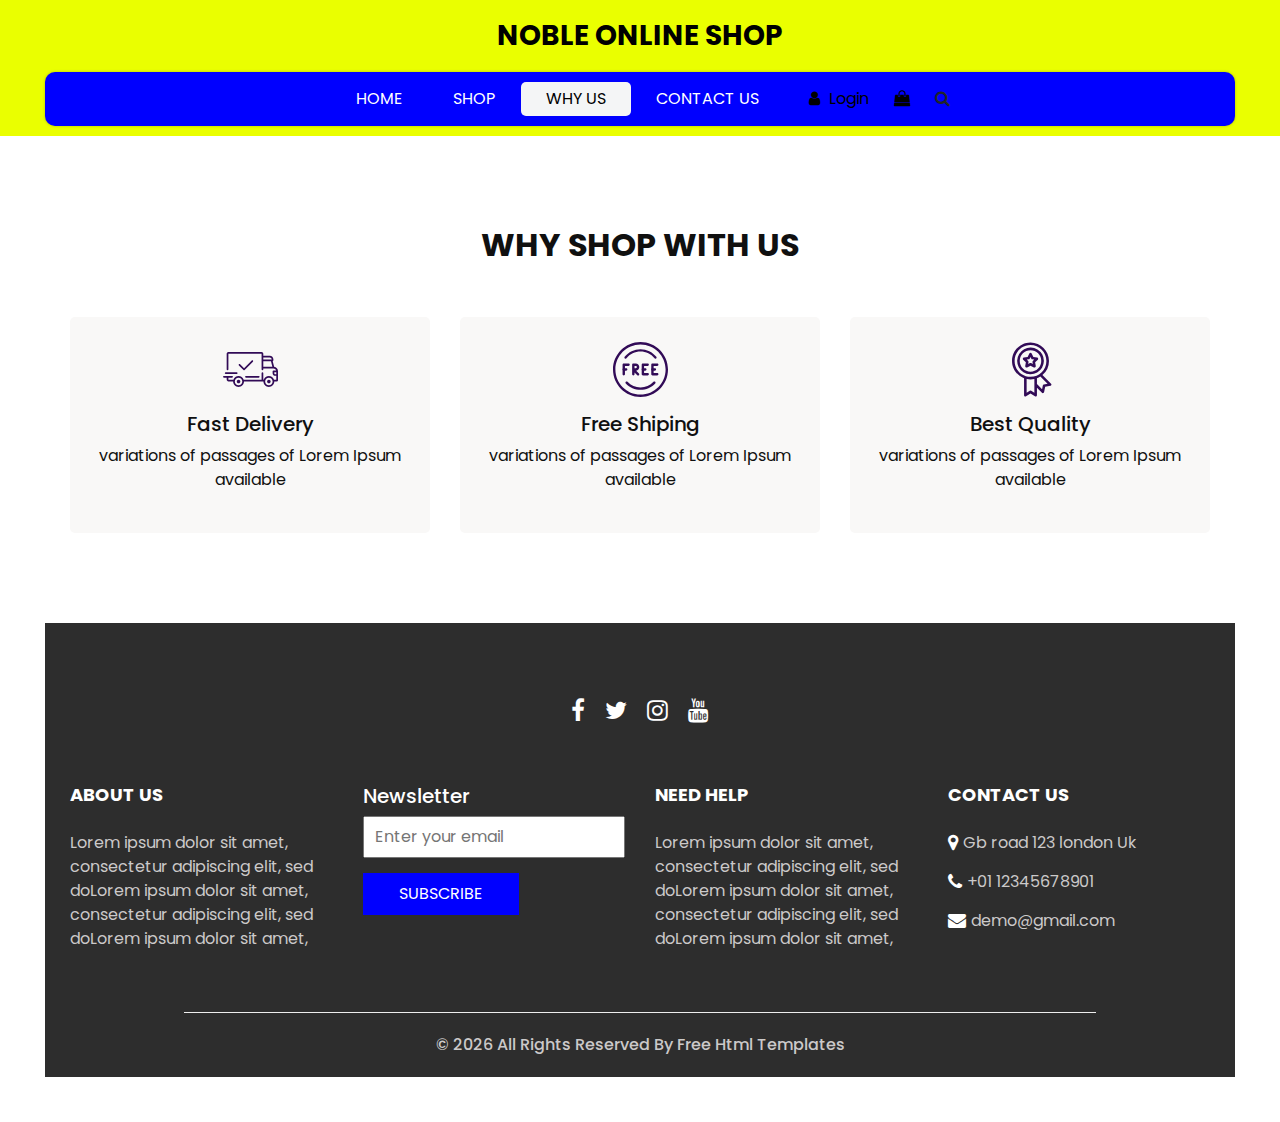
<file: why.html>
<!DOCTYPE html>
<html>

<head>
  <!-- Basic -->
  <meta charset="utf-8" />
  <meta http-equiv="X-UA-Compatible" content="IE=edge" />
  <!-- Mobile Metas -->
  <meta name="viewport" content="width=device-width, initial-scale=1, shrink-to-fit=no" />
  <!-- Site Metas -->
  <meta name="keywords" content="" />
  <meta name="description" content="" />
  <meta name="author" content="" />
  <link rel="shortcut icon" href="images/favicon.png" type="image/x-icon">

  <title>
    Noble Online Shop | Why Us
  </title>

  <!-- slider stylesheet -->
  <link rel="stylesheet" type="text/css" href="https://cdnjs.cloudflare.com/ajax/libs/OwlCarousel2/2.3.4/assets/owl.carousel.min.css" />

  <!-- bootstrap core css -->
  <link rel="stylesheet" type="text/css" href="css/bootstrap.css" />

  <!-- Custom styles for this template -->
  <link href="css/style.css" rel="stylesheet" />
  <!-- responsive style -->
  <link href="css/responsive.css" rel="stylesheet" />
  <style>
        .info_section .info_form form button {
    color: white;
    background-color: blue;
    border: 1px solid blue;
} 
.info_section .info_form form button:hover{
    color: blue;
    background-color: rgb(45, 45, 45);
    border: 1px solid blue;
} 
.hero_area{
      background-color:rgb(234, 255, 0);
      padding-bottom: 10px;
    } 
  </style>
</head>

<body>
  <div class="hero_area">
    <!-- header section strats -->
    <header class="header_section">
      <nav class="navbar navbar-expand-lg custom_nav-container ">
        <a class="navbar-brand" href="index.html">
          <span>
            Noble Online Shop
          </span>
        </a>
        <button class="navbar-toggler" type="button" data-toggle="collapse" data-target="#navbarSupportedContent" aria-controls="navbarSupportedContent" aria-expanded="false" aria-label="Toggle navigation">
          <span class=""></span>
        </button>

        <div class="collapse navbar-collapse innerpage_navbar" id="navbarSupportedContent" style="background-color: blue;">
          <ul class="navbar-nav  ">
            <li class="nav-item ">
              <a class="nav-link" href="index.html" style="color: white;">Home <span class="sr-only">(current)</span></a>
            </li>
            <li class="nav-item">
              <a class="nav-link" href="shop.html" style="color: white;">
                Shop
              </a>
            </li>
            <li class="nav-item active">
              <a class="nav-link" href="why.html" style="color: black;">
                Why Us
              </a>
            </li>
            <li class="nav-item">
              <a class="nav-link" href="contact.html" style="color: white;">Contact Us</a>
            </li>
          </ul>
          <div class="user_option">
            <a href="">
              <i class="fa fa-user" aria-hidden="true"></i>
              <span>
                Login
              </span>
            </a>
            <a href="">
              <i class="fa fa-shopping-bag" aria-hidden="true"></i>
            </a>
            <form class="form-inline ">
              <button class="btn nav_search-btn" type="submit">
                <i class="fa fa-search" aria-hidden="true"></i>
              </button>
            </form>
          </div>
        </div>
      </nav>
    </header>
    <!-- end header section -->

  </div>
  <!-- end hero area -->

  <!-- why section -->

  <section class="why_section layout_padding">
    <div class="container">
      <div class="heading_container heading_center">
        <h2>
          Why Shop With Us
        </h2>
      </div>
      <div class="row">
        <div class="col-md-4">
          <div class="box ">
            <div class="img-box">
              <svg version="1.1" id="Layer_1" xmlns="http://www.w3.org/2000/svg" xmlns:xlink="http://www.w3.org/1999/xlink" x="0px" y="0px" viewBox="0 0 512 512" style="enable-background:new 0 0 512 512;" xml:space="preserve">
                <g>
                  <g>
                    <path d="M476.158,231.363l-13.259-53.035c3.625-0.77,6.345-3.986,6.345-7.839v-8.551c0-18.566-15.105-33.67-33.67-33.67h-60.392
                 V110.63c0-9.136-7.432-16.568-16.568-16.568H50.772c-9.136,0-16.568,7.432-16.568,16.568V256c0,4.427,3.589,8.017,8.017,8.017
                 c4.427,0,8.017-3.589,8.017-8.017V110.63c0-0.295,0.239-0.534,0.534-0.534h307.841c0.295,0,0.534,0.239,0.534,0.534v145.372
                 c0,4.427,3.589,8.017,8.017,8.017c4.427,0,8.017-3.589,8.017-8.017v-9.088h94.569c0.008,0,0.014,0.002,0.021,0.002
                 c0.008,0,0.015-0.001,0.022-0.001c11.637,0.008,21.518,7.646,24.912,18.171h-24.928c-4.427,0-8.017,3.589-8.017,8.017v17.102
                 c0,13.851,11.268,25.119,25.119,25.119h9.086v35.273h-20.962c-6.886-19.883-25.787-34.205-47.982-34.205
                 s-41.097,14.322-47.982,34.205h-3.86v-60.393c0-4.427-3.589-8.017-8.017-8.017c-4.427,0-8.017,3.589-8.017,8.017v60.391H192.817
                 c-6.886-19.883-25.787-34.205-47.982-34.205s-41.097,14.322-47.982,34.205H50.772c-0.295,0-0.534-0.239-0.534-0.534v-17.637
                 h34.739c4.427,0,8.017-3.589,8.017-8.017s-3.589-8.017-8.017-8.017H8.017c-4.427,0-8.017,3.589-8.017,8.017
                 s3.589,8.017,8.017,8.017h26.188v17.637c0,9.136,7.432,16.568,16.568,16.568h43.304c-0.002,0.178-0.014,0.355-0.014,0.534
                 c0,27.996,22.777,50.772,50.772,50.772s50.772-22.776,50.772-50.772c0-0.18-0.012-0.356-0.014-0.534h180.67
                 c-0.002,0.178-0.014,0.355-0.014,0.534c0,27.996,22.777,50.772,50.772,50.772c27.995,0,50.772-22.776,50.772-50.772
                 c0-0.18-0.012-0.356-0.014-0.534h26.203c4.427,0,8.017-3.589,8.017-8.017v-85.511C512,251.989,496.423,234.448,476.158,231.363z
                  M375.182,144.301h60.392c9.725,0,17.637,7.912,17.637,17.637v0.534h-78.029V144.301z M375.182,230.881v-52.376h71.235
                 l13.094,52.376H375.182z M144.835,401.904c-19.155,0-34.739-15.583-34.739-34.739s15.584-34.739,34.739-34.739
                 c19.155,0,34.739,15.583,34.739,34.739S163.99,401.904,144.835,401.904z M427.023,401.904c-19.155,0-34.739-15.583-34.739-34.739
                 s15.584-34.739,34.739-34.739c19.155,0,34.739,15.583,34.739,34.739S446.178,401.904,427.023,401.904z M495.967,299.29h-9.086
                 c-5.01,0-9.086-4.076-9.086-9.086v-9.086h18.171V299.29z" />
                  </g>
                </g>
                <g>
                  <g>
                    <path d="M144.835,350.597c-9.136,0-16.568,7.432-16.568,16.568c0,9.136,7.432,16.568,16.568,16.568
                 c9.136,0,16.568-7.432,16.568-16.568C161.403,358.029,153.971,350.597,144.835,350.597z" />
                  </g>
                </g>
                <g>
                  <g>
                    <path d="M427.023,350.597c-9.136,0-16.568,7.432-16.568,16.568c0,9.136,7.432,16.568,16.568,16.568
                 c9.136,0,16.568-7.432,16.568-16.568C443.591,358.029,436.159,350.597,427.023,350.597z" />
                  </g>
                </g>
                <g>
                  <g>
                    <path d="M332.96,316.393H213.244c-4.427,0-8.017,3.589-8.017,8.017s3.589,8.017,8.017,8.017H332.96
                 c4.427,0,8.017-3.589,8.017-8.017S337.388,316.393,332.96,316.393z" />
                  </g>
                </g>
                <g>
                  <g>
                    <path d="M127.733,282.188H25.119c-4.427,0-8.017,3.589-8.017,8.017s3.589,8.017,8.017,8.017h102.614
                 c4.427,0,8.017-3.589,8.017-8.017S132.16,282.188,127.733,282.188z" />
                  </g>
                </g>
                <g>
                  <g>
                    <path d="M278.771,173.37c-3.13-3.13-8.207-3.13-11.337,0.001l-71.292,71.291l-37.087-37.087c-3.131-3.131-8.207-3.131-11.337,0
                 c-3.131,3.131-3.131,8.206,0,11.337l42.756,42.756c1.565,1.566,3.617,2.348,5.668,2.348s4.104-0.782,5.668-2.348l76.96-76.96
                 C281.901,181.576,281.901,176.501,278.771,173.37z" />
                  </g>
                </g>
                <g>
                </g>
                <g>
                </g>
                <g>
                </g>
                <g>
                </g>
                <g>
                </g>
                <g>
                </g>
                <g>
                </g>
                <g>
                </g>
                <g>
                </g>
                <g>
                </g>
                <g>
                </g>
                <g>
                </g>
                <g>
                </g>
                <g>
                </g>
                <g>
                </g>
              </svg>
            </div>
            <div class="detail-box">
              <h5>
                Fast Delivery
              </h5>
              <p>
                variations of passages of Lorem Ipsum available
              </p>
            </div>
          </div>
        </div>
        <div class="col-md-4">
          <div class="box ">
            <div class="img-box">
              <svg version="1.1" id="Capa_1" xmlns="http://www.w3.org/2000/svg" xmlns:xlink="http://www.w3.org/1999/xlink" x="0px" y="0px" viewBox="0 0 490.667 490.667" style="enable-background:new 0 0 490.667 490.667;" xml:space="preserve">
                <g>
                  <g>
                    <path d="M138.667,192H96c-5.888,0-10.667,4.779-10.667,10.667V288c0,5.888,4.779,10.667,10.667,10.667s10.667-4.779,10.667-10.667
                 v-74.667h32c5.888,0,10.667-4.779,10.667-10.667S144.555,192,138.667,192z" />
                  </g>
                </g>
                <g>
                  <g>
                    <path d="M117.333,234.667H96c-5.888,0-10.667,4.779-10.667,10.667S90.112,256,96,256h21.333c5.888,0,10.667-4.779,10.667-10.667
                 S123.221,234.667,117.333,234.667z" />
                  </g>
                </g>
                <g>
                  <g>
                    <path d="M245.333,0C110.059,0,0,110.059,0,245.333s110.059,245.333,245.333,245.333s245.333-110.059,245.333-245.333
                 S380.608,0,245.333,0z M245.333,469.333c-123.52,0-224-100.48-224-224s100.48-224,224-224s224,100.48,224,224
                 S368.853,469.333,245.333,469.333z" />
                  </g>
                </g>
                <g>
                  <g>
                    <path d="M386.752,131.989C352.085,88.789,300.544,64,245.333,64s-106.752,24.789-141.419,67.989
                 c-3.691,4.587-2.965,11.307,1.643,14.997c4.587,3.691,11.307,2.965,14.976-1.643c30.613-38.144,76.096-60.011,124.8-60.011
                 s94.187,21.867,124.779,60.011c2.112,2.624,5.205,3.989,8.32,3.989c2.368,0,4.715-0.768,6.677-2.347
                 C389.717,143.296,390.443,136.576,386.752,131.989z" />
                  </g>
                </g>
                <g>
                  <g>
                    <path d="M376.405,354.923c-4.224-4.032-11.008-3.861-15.061,0.405c-30.613,32.235-71.808,50.005-116.011,50.005
                 s-85.397-17.771-115.989-50.005c-4.032-4.309-10.816-4.437-15.061-0.405c-4.309,4.053-4.459,10.816-0.405,15.083
                 c34.667,36.544,81.344,56.661,131.456,56.661s96.789-20.117,131.477-56.661C380.864,365.739,380.693,358.976,376.405,354.923z" />
                  </g>
                </g>
                <g>
                  <g>
                    <path d="M206.805,255.723c15.701-2.027,27.861-15.488,27.861-31.723c0-17.643-14.357-32-32-32h-21.333
                 c-5.888,0-10.667,4.779-10.667,10.667v42.581c0,0.043,0,0.107,0,0.149V288c0,5.888,4.779,10.667,10.667,10.667
                 S192,293.888,192,288v-16.917l24.448,24.469c2.091,2.069,4.821,3.115,7.552,3.115c2.731,0,5.461-1.045,7.531-3.136
                 c4.16-4.16,4.16-10.923,0-15.083L206.805,255.723z M192,234.667v-21.333h10.667c5.867,0,10.667,4.779,10.667,10.667
                 s-4.8,10.667-10.667,10.667H192z" />
                  </g>
                </g>
                <g>
                  <g>
                    <path d="M309.333,277.333h-32v-64h32c5.888,0,10.667-4.779,10.667-10.667S315.221,192,309.333,192h-42.667
                 c-5.888,0-10.667,4.779-10.667,10.667V288c0,5.888,4.779,10.667,10.667,10.667h42.667c5.888,0,10.667-4.779,10.667-10.667
                 S315.221,277.333,309.333,277.333z" />
                  </g>
                </g>
                <g>
                  <g>
                    <path d="M288,234.667h-21.333c-5.888,0-10.667,4.779-10.667,10.667S260.779,256,266.667,256H288
                 c5.888,0,10.667-4.779,10.667-10.667S293.888,234.667,288,234.667z" />
                  </g>
                </g>
                <g>
                  <g>
                    <path d="M394.667,277.333h-32v-64h32c5.888,0,10.667-4.779,10.667-10.667S400.555,192,394.667,192H352
                 c-5.888,0-10.667,4.779-10.667,10.667V288c0,5.888,4.779,10.667,10.667,10.667h42.667c5.888,0,10.667-4.779,10.667-10.667
                 S400.555,277.333,394.667,277.333z" />
                  </g>
                </g>
                <g>
                  <g>
                    <path d="M373.333,234.667H352c-5.888,0-10.667,4.779-10.667,10.667S346.112,256,352,256h21.333
                 c5.888,0,10.667-4.779,10.667-10.667S379.221,234.667,373.333,234.667z" />
                  </g>
                </g>
                <g>
                </g>
                <g>
                </g>
                <g>
                </g>
                <g>
                </g>
                <g>
                </g>
                <g>
                </g>
                <g>
                </g>
                <g>
                </g>
                <g>
                </g>
                <g>
                </g>
                <g>
                </g>
                <g>
                </g>
                <g>
                </g>
                <g>
                </g>
                <g>
                </g>
              </svg>
            </div>
            <div class="detail-box">
              <h5>
                Free Shiping
              </h5>
              <p>
                variations of passages of Lorem Ipsum available
              </p>
            </div>
          </div>
        </div>
        <div class="col-md-4">
          <div class="box ">
            <div class="img-box">
              <svg id="_30_Premium" height="512" viewBox="0 0 512 512" width="512" xmlns="http://www.w3.org/2000/svg" data-name="30_Premium">
                <g id="filled">
                  <path d="m252.92 300h3.08a124.245 124.245 0 1 0 -4.49-.09c.075.009.15.023.226.03.394.039.789.06 1.184.06zm-96.92-124a100 100 0 1 1 100 100 100.113 100.113 0 0 1 -100-100z" />
                  <path d="m447.445 387.635-80.4-80.4a171.682 171.682 0 0 0 60.955-131.235c0-94.841-77.159-172-172-172s-172 77.159-172 172c0 73.747 46.657 136.794 112 161.2v158.8c-.3 9.289 11.094 15.384 18.656 9.984l41.344-27.562 41.344 27.562c7.574 5.4 18.949-.7 18.656-9.984v-70.109l46.6 46.594c6.395 6.789 18.712 3.025 20.253-6.132l9.74-48.724 48.725-9.742c9.163-1.531 12.904-13.893 6.127-20.252zm-339.445-211.635c0-81.607 66.393-148 148-148s148 66.393 148 148-66.393 148-148 148-148-66.393-148-148zm154.656 278.016a12 12 0 0 0 -13.312 0l-29.344 19.562v-129.378a172.338 172.338 0 0 0 72 0v129.38zm117.381-58.353a12 12 0 0 0 -9.415 9.415l-6.913 34.58-47.709-47.709v-54.749a171.469 171.469 0 0 0 31.467-15.6l67.151 67.152z" />
                  <path d="m287.62 236.985c8.349 4.694 19.251-3.212 17.367-12.618l-5.841-35.145 25.384-25c7.049-6.5 2.89-19.3-6.634-20.415l-35.23-5.306-15.933-31.867c-4.009-8.713-17.457-8.711-21.466 0l-15.933 31.866-35.23 5.306c-9.526 1.119-13.681 13.911-6.634 20.415l25.384 25-5.841 35.145c-1.879 9.406 9 17.31 17.367 12.618l31.62-16.414zm-53-32.359 2.928-17.615a12 12 0 0 0 -3.417-10.516l-12.721-12.531 17.658-2.66a12 12 0 0 0 8.947-6.5l7.985-15.971 7.985 15.972a12 12 0 0 0 8.947 6.5l17.658 2.66-12.723 12.535a12 12 0 0 0 -3.417 10.516l2.928 17.615-15.849-8.231a12 12 0 0 0 -11.058 0z" />
                </g>
              </svg>
            </div>
            <div class="detail-box">
              <h5>
                Best Quality
              </h5>
              <p>
                variations of passages of Lorem Ipsum available
              </p>
            </div>
          </div>
        </div>
      </div>
    </div>
  </section>

  <!-- end why section -->

  <!-- info section -->

  <section class="info_section  layout_padding2-top">
    <div class="social_container">
      <div class="social_box">
        <a href="">
          <i class="fa fa-facebook" aria-hidden="true"></i>
        </a>
        <a href="">
          <i class="fa fa-twitter" aria-hidden="true"></i>
        </a>
        <a href="">
          <i class="fa fa-instagram" aria-hidden="true"></i>
        </a>
        <a href="">
          <i class="fa fa-youtube" aria-hidden="true"></i>
        </a>
      </div>
    </div>
    <div class="info_container ">
      <div class="container">
        <div class="row">
          <div class="col-md-6 col-lg-3">
            <h6>
              ABOUT US
            </h6>
            <p>
              Lorem ipsum dolor sit amet, consectetur adipiscing elit, sed doLorem ipsum dolor sit amet, consectetur adipiscing elit, sed doLorem ipsum dolor sit amet,
            </p>
          </div>
          <div class="col-md-6 col-lg-3">
            <div class="info_form ">
              <h5>
                Newsletter
              </h5>
              <form action="#">
                <input type="email" placeholder="Enter your email">
                <button>
                  Subscribe
                </button>
              </form>
            </div>
          </div>
          <div class="col-md-6 col-lg-3">
            <h6>
              NEED HELP
            </h6>
            <p>
              Lorem ipsum dolor sit amet, consectetur adipiscing elit, sed doLorem ipsum dolor sit amet, consectetur adipiscing elit, sed doLorem ipsum dolor sit amet,
            </p>
          </div>
          <div class="col-md-6 col-lg-3">
            <h6>
              CONTACT US
            </h6>
            <div class="info_link-box">
              <a href="">
                <i class="fa fa-map-marker" aria-hidden="true"></i>
                <span> Gb road 123 london Uk </span>
              </a>
              <a href="">
                <i class="fa fa-phone" aria-hidden="true"></i>
                <span>+01 12345678901</span>
              </a>
              <a href="">
                <i class="fa fa-envelope" aria-hidden="true"></i>
                <span> demo@gmail.com</span>
              </a>
            </div>
          </div>
        </div>
      </div>
    </div>
    <!-- footer section -->
    <footer class=" footer_section">
      <div class="container">
        <p>
          &copy; <span id="displayYear"></span> All Rights Reserved By
          <a href="https://html.design/">Free Html Templates</a>
        </p>
      </div>
    </footer>
    <!-- footer section -->

  </section>

  <!-- end info section -->


  <script src="js/jquery-3.4.1.min.js"></script>
  <script src="js/bootstrap.js"></script>
  <script src="https://cdnjs.cloudflare.com/ajax/libs/OwlCarousel2/2.3.4/owl.carousel.min.js">
  </script>
  <script src="js/custom.js"></script>

</body>

</html>
</file>
<file: css/responsive.css>
@media (max-width: 1120px) {
    .saving_section .detail-box {
        padding: 0;
    }
}

@media (max-width: 992px) {
    .user_option {
        justify-content: center;
        margin-left: 0;
        margin-top: 10px;

    }

    .custom_nav-container {
        flex-direction: row;
    }

    .custom_nav-container .navbar-nav {
        align-items: center;
    }

    #navbarSupportedContent .navbar-nav .nav-link {
        margin: 5px 0;
    }

    .slider_section .detail-box {
        padding-left: 0;
    }

    .slider_section .detail-box h1 {
        font-size: 3rem;
    }

    .slider_section .img-box {
        padding: 0;
    }

    .saving_section .row {
        flex-direction: column-reverse;
    }

    .saving_section .detail-box {

        margin-bottom: 30px;
    }

    .client_section .box {
        margin: 15px 25px;
    }

    .client_section .carousel_btn-box {
        display: flex;
        justify-content: center;
        margin-top: 45px;
    }

    .client_section .carousel-control-prev,
    .client_section .carousel-control-next {
        position: unset;
        margin: 0 2.5px;
        width: 45px;
        height: 45px;
    }
}

@media (max-width: 768px) {
    .hero_area {
        padding: 0 25px;
    }

    .slider_section .img-box {
        margin-bottom: 45px;
    }

    .saving_section,
    .gift_section {
        padding-left: 25px;
        padding-right: 25px;
    }

    .gift_section .box {
        padding: 45px 0;
    }

    .gift_section .img-box {
        padding: 0 15px;
        margin-bottom: 45px;
    }

    .info_section .row>div {
        text-align: center;
        display: flex;
        flex-direction: column;
        align-items: center;

    }

    .info_section {
        margin: 0 25px 25px;
    }


}

@media (max-width: 576px) {
    .contact_section {
        padding-left: 25px;
        padding-right: 25px;
    }
}

@media (max-width: 480px) {

    .saving_section .detail-box,
    .gift_section .detail-box {
        padding: 0 5px;
    }
}

@media (max-width: 420px) {}

@media (max-width: 376px) {}

@media (min-width: 1200px) {
    .container {
        max-width: 1170px;
    }
}
</file>
<file: css/styles.css>
.slider_section .detail-box a, .shop_section .btn-box a{
    display: inline-block;
    padding: 10px 40px;
    background-color: yellow;
    color: #ffffff;
    border: 1px solid yellow;
    border-radius: 5px;
    -webkit-transition: all .3s;
    transition: all .3s;
    margin-top: 25px;
    text-transform: uppercase;
}
.slider_section .detail-box a:hover, .shop_section .btn-box a:hover{
    color: yellow;
    border: 1px solid yellow;
}
.gift_section .detail-box .btn-box .btn2 {
    color: white;
    background-color: yellow;
}
.gift_section .detail-box .btn-box .btn2:hover{
    color: yellow;
    border: 1px solid yellow;
} 
.info_section .info_form form button, .contact_section button {
    color: white;
    background-color: blue;
    border: 1px solid blue;
} 
.info_section .info_form form button:hover, .contact_section button:hover{
    color: blue;
    background-color: rgb(45, 45, 45);
    border: 1px solid blue;
} 
.contact_section button:hover{
    background-color: white;
}
.slider_section .slider_container, .gift_section .box {
    color: #fefefe;
    background-color: rgba(70, 70, 234);
    padding: 25px;
    border-radius: 0 0 15px 15px;
}
.saving_section .box {
    padding-top: 45px;
    background-color: yellow;
    color: #ffffff;
    border-radius: 15px;
}

#navbarSupportedContent {
    width: 100%;
    background-color: rgb(234, 255, 0);
    -webkit-box-pack: center;
    -ms-flex-pack: center;
    justify-content: center;
    padding: 10px 0;
    border-radius: 15px 15px 0 0;
}
</file>
<file: css/style.css>
@import url("https://fonts.googleapis.com/css2?family=Poppins:wght@300;400;500;600;700&display=swap");
@import url("font-awesome.min.css");
body {
  font-family: "poppins", sans-serif;
  color: #101010;
  background-color: #ffffff;
}

.layout_padding {
  padding-top: 90px;
  padding-bottom: 90px;
}

.layout_padding2 {
  padding-top: 45px;
  padding-bottom: 45px;
}

.layout_padding2-top {
  padding-top: 45px;
}

.layout_padding2-bottom {
  padding-bottom: 45px;
}

.layout_padding-top {
  padding-top: 90px;
}

.layout_padding-bottom {
  padding-bottom: 90px;
}

.heading_container {
  display: -webkit-box;
  display: -ms-flexbox;
  display: flex;
  -webkit-box-orient: vertical;
  -webkit-box-direction: normal;
      -ms-flex-direction: column;
          flex-direction: column;
}

.heading_container h2 {
  text-transform: uppercase;
  font-weight: bold;
}

.heading_container h2 span {
  color: #f89cab;
}

.heading_container.heading_center {
  -webkit-box-align: center;
      -ms-flex-align: center;
          align-items: center;
  text-align: center;
}

/*header section*/
.hero_area {
  padding: 0 45px;
}

.hero_area.sub_pages {
  height: auto;
}

#navbarSupportedContent {
  width: 100%;
  background-color: #f9ece6;
  -webkit-box-pack: center;
      -ms-flex-pack: center;
          justify-content: center;
  padding: 10px 0;
  border-radius: 15px 15px 0 0;
}

#navbarSupportedContent.innerpage_navbar {
  background-color: white;
  border-radius: 10px;
  -webkit-box-shadow: 0 0 3px 0 rgba(0, 0, 0, 0.25);
          box-shadow: 0 0 3px 0 rgba(0, 0, 0, 0.25);
}

#navbarSupportedContent.innerpage_navbar .nav-item.active .nav-link {
  background-color: #f4f5f6;
}

#navbarSupportedContent .navbar-nav .nav-link {
  padding: 5px 25px;
  color: #514f4f;
  text-align: center;
  text-transform: uppercase;
  border-radius: 5px;
}

#navbarSupportedContent .nav-item.active .nav-link {
  background-color: #ffffff;
}

a,
a:hover,
a:focus {
  text-decoration: none;
}

a:hover,
a:focus {
  color: initial;
}

.btn,
.btn:focus {
  outline: none !important;
  -webkit-box-shadow: none;
          box-shadow: none;
}

.navbar-brand {
  margin: 15px 0;
  padding: 0;
}

.navbar-brand span {
  font-size: 28px;
  font-weight: bold;
  color: #000000;
  text-transform: uppercase;
  margin: 0;
  padding: 0;
}

.custom_nav-container .nav_search-btn {
  padding: 0;
  border: none;
}

.custom_nav-container {
  z-index: 99999;
  padding: 0;
  -webkit-box-orient: vertical;
  -webkit-box-direction: normal;
      -ms-flex-direction: column;
          flex-direction: column;
  -webkit-box-align: center;
      -ms-flex-align: center;
          align-items: center;
}

.custom_nav-container .navbar-toggler {
  outline: none;
}

.custom_nav-container .navbar-toggler {
  outline: none;
}

.custom_nav-container .navbar-toggler {
  padding: 0;
  width: 37px;
  height: 42px;
  -webkit-transition: all .3s;
  transition: all .3s;
}

.custom_nav-container .navbar-toggler span {
  display: block;
  width: 35px;
  height: 4px;
  background-color: #000000;
  margin: 7px 0;
  -webkit-transition: all 0.3s;
  transition: all 0.3s;
  position: relative;
  border-radius: 5px;
  -webkit-transition: all .3s;
  transition: all .3s;
}

.custom_nav-container .navbar-toggler span::before, .custom_nav-container .navbar-toggler span::after {
  content: "";
  position: absolute;
  left: 0;
  height: 100%;
  width: 100%;
  background-color: #000000;
  top: -10px;
  border-radius: 5px;
  -webkit-transition: all .3s;
  transition: all .3s;
}

.custom_nav-container .navbar-toggler span::after {
  top: 10px;
}

.custom_nav-container .navbar-toggler[aria-expanded="true"] {
  -webkit-transform: rotate(360deg);
          transform: rotate(360deg);
}

.custom_nav-container .navbar-toggler[aria-expanded="true"] span {
  -webkit-transform: rotate(45deg);
          transform: rotate(45deg);
}

.custom_nav-container .navbar-toggler[aria-expanded="true"] span::before, .custom_nav-container .navbar-toggler[aria-expanded="true"] span::after {
  -webkit-transform: rotate(90deg);
          transform: rotate(90deg);
  top: 0;
}

.user_option {
  display: -webkit-box;
  display: -ms-flexbox;
  display: flex;
  -webkit-box-align: center;
      -ms-flex-align: center;
          align-items: center;
  margin-left: 25px;
}

.user_option a {
  margin-right: 25px;
  color: #000000;
}

.user_option a span {
  margin-left: 5px;
}

/*end header section*/
.slider_section .slider_container {
  color: #fefefe;
  background-color: #000000;
  background-color: #f89cab;
  padding: 25px;
  border-radius: 0 0 15px 15px;
}

.slider_section .row {
  -webkit-box-align: center;
      -ms-flex-align: center;
          align-items: center;
}

.slider_section .img-box {
  display: -webkit-box;
  display: -ms-flexbox;
  display: flex;
  -webkit-box-pack: center;
      -ms-flex-pack: center;
          justify-content: center;
  padding: 45px;
}

.slider_section .img-box img {
  width: 275px;
}

.slider_section .detail-box {
  padding-left: 45px;
  margin: 45px 0;
}

.slider_section .detail-box h1 {
  font-weight: bold;
  font-size: 3.5rem;
  margin-bottom: 10px;
}

.slider_section .detail-box a {
  display: inline-block;
  padding: 10px 40px;
  background-color: #db4566;
  color: #ffffff;
  border: 1px solid #db4566;
  border-radius: 5px;
  -webkit-transition: all .3s;
  transition: all .3s;
  margin-top: 25px;
  text-transform: uppercase;
}

.slider_section .detail-box a:hover {
  background-color: transparent;
  color: #db4566;
}

.slider_section .carousel_btn-box {
  display: -webkit-box;
  display: -ms-flexbox;
  display: flex;
  background-color: #ffffff;
  -webkit-box-align: center;
      -ms-flex-align: center;
          align-items: center;
  position: absolute;
  bottom: -25px;
  left: 5%;
  padding: 7px 10px;
  border-radius: 5px 5px 0 0;
}

.slider_section .carousel_btn-box img {
  margin: 0 10px;
}

.slider_section .carousel_btn-box .carousel-control-prev,
.slider_section .carousel_btn-box .carousel-control-next {
  position: unset;
  height: 25px;
  width: 25px;
  background-repeat: no-repeat;
  opacity: 1;
  background-position: center;
  color: #000000;
  font-size: 14px;
}

.shop_section .heading_container {
  margin-bottom: 20px;
}

.shop_section .box {
  background-color: #eeeeee;
  position: relative;
  padding: 10px;
  margin-top: 25px;
}

.shop_section .box a {
  color: #000000;
}

.shop_section .box .img-box {
  display: -webkit-box;
  display: -ms-flexbox;
  display: flex;
  -webkit-box-pack: center;
      -ms-flex-pack: center;
          justify-content: center;
  -webkit-box-align: center;
      -ms-flex-align: center;
          align-items: center;
  padding: 15px 30px;
  height: 245px;
}

.shop_section .box .img-box img {
  max-width: 100%;
  max-height: 145px;
}

.shop_section .box .detail-box {
  display: -webkit-box;
  display: -ms-flexbox;
  display: flex;
  -webkit-box-pack: justify;
      -ms-flex-pack: justify;
          justify-content: space-between;
}

.shop_section .box .detail-box h6 span {
  color: #db4f66;
}

.shop_section .box .new {
  width: 50px;
  height: 50px;
  position: absolute;
  top: 10px;
  left: 10px;
  background-color: #ffffff;
  display: -webkit-box;
  display: -ms-flexbox;
  display: flex;
  -webkit-box-pack: center;
      -ms-flex-pack: center;
          justify-content: center;
  -webkit-box-align: center;
      -ms-flex-align: center;
          align-items: center;
  border-radius: 100%;
  font-size: 15px;
}

.shop_section .btn-box {
  display: -webkit-box;
  display: -ms-flexbox;
  display: flex;
  -webkit-box-pack: center;
      -ms-flex-pack: center;
          justify-content: center;
  margin-top: 45px;
}

.shop_section .btn-box a {
  display: inline-block;
  padding: 10px 40px;
  background-color: #f16179;
  color: #ffffff;
  border: 1px solid #f16179;
  border-radius: 5px;
  -webkit-transition: all .3s;
  transition: all .3s;
}

.shop_section .btn-box a:hover {
  background-color: transparent;
  color: #f16179;
}

.saving_section {
  padding-left: 45px;
  padding-right: 45px;
}

.saving_section .box {
  padding-top: 45px;
  background-color: #7fd7eb;
  color: #ffffff;
  border-radius: 15px;
}

.saving_section .row {
  -webkit-box-align: center;
      -ms-flex-align: center;
          align-items: center;
}

.saving_section .img-box {
  padding: 15px 0 0 25px;
}

.saving_section .img-box img {
  width: 100%;
}

.saving_section .detail-box {
  padding: 0 25px;
}

.saving_section .detail-box p {
  margin-top: 5px;
}

.saving_section .detail-box .btn-box {
  display: -webkit-box;
  display: -ms-flexbox;
  display: flex;
  -ms-flex-wrap: wrap;
      flex-wrap: wrap;
  margin: 35px -5px 0;
}

.saving_section .detail-box .btn-box a {
  width: 165px;
  text-align: center;
  margin: 5px;
}

.saving_section .detail-box .btn-box .btn1 {
  display: inline-block;
  padding: 10px 0;
  background-color: #109dbd;
  color: #ffffff;
  border: 1px solid #109dbd;
  border-radius: 0;
  -webkit-transition: all .3s;
  transition: all .3s;
}

.saving_section .detail-box .btn-box .btn1:hover {
  background-color: transparent;
  color: #109dbd;
}

.saving_section .detail-box .btn-box .btn2 {
  display: inline-block;
  padding: 10px 0;
  background-color: #ffffff;
  color: #000000;
  border: 1px solid #ffffff;
  border-radius: 0;
  -webkit-transition: all .3s;
  transition: all .3s;
}

.saving_section .detail-box .btn-box .btn2:hover {
  background-color: transparent;
  color: #ffffff;
}

.why_section .box {
  text-align: center;
  margin-top: 45px;
  background-color: #f9f8f7;
  padding: 25px;
  border-radius: 5px;
}

.why_section .box .img-box {
  margin-bottom: 15px;
}

.why_section .box .img-box svg {
  width: 55px;
  height: auto;
  fill: #320b57;
}

.gift_section {
  padding-left: 45px;
  padding-right: 45px;
}

.gift_section .box {
  background-color: #6929a5;
  border-radius: 15px;
  color: #ffffff;
}

.gift_section .row {
  -webkit-box-align: center;
      -ms-flex-align: center;
          align-items: center;
}

.gift_section .img-box {
  padding: 60px 0 60px 25px;
}

.gift_section .img-box img {
  width: 100%;
}

.gift_section .detail-box {
  padding: 0 25px;
}

.gift_section .detail-box p {
  margin-top: 5px;
}

.gift_section .detail-box .btn-box {
  display: -webkit-box;
  display: -ms-flexbox;
  display: flex;
  -ms-flex-wrap: wrap;
      flex-wrap: wrap;
  margin: 35px -5px 0;
}

.gift_section .detail-box .btn-box a {
  width: 165px;
  text-align: center;
  margin: 5px;
}

.gift_section .detail-box .btn-box .btn1 {
  display: inline-block;
  padding: 10px 0;
  background-color: #ffffff;
  color: #000000;
  border: 1px solid #ffffff;
  border-radius: 0;
  -webkit-transition: all .3s;
  transition: all .3s;
}

.gift_section .detail-box .btn-box .btn1:hover {
  background-color: transparent;
  color: #ffffff;
}

.gift_section .detail-box .btn-box .btn2 {
  display: inline-block;
  padding: 10px 0;
  background-color: #9242dd;
  color: #ffffff;
  border: 1px solid #9242dd;
  border-radius: 0;
  -webkit-transition: all .3s;
  transition: all .3s;
}

.gift_section .detail-box .btn-box .btn2:hover {
  background-color: transparent;
  color: #9242dd;
}

.contact_section {
  position: relative;
}

.contact_section .container-bg {
  -webkit-box-shadow: 0 0 25px 0 rgba(0, 0, 0, 0.1);
          box-shadow: 0 0 25px 0 rgba(0, 0, 0, 0.1);
}

.contact_section .heading_container {
  margin-bottom: 30px;
}

.contact_section .row {
  -webkit-box-align: stretch;
      -ms-flex-align: stretch;
          align-items: stretch;
}

.contact_section form {
  padding-right: 35px;
  padding: 45px 20px;
}

.contact_section input {
  width: 100%;
  border: 1px solid #919191;
  height: 50px;
  margin-bottom: 25px;
  padding-left: 25px;
  background-color: transparent;
  outline: none;
  color: #101010;
}

.contact_section input::-webkit-input-placeholder {
  color: #131313;
}

.contact_section input:-ms-input-placeholder {
  color: #131313;
}

.contact_section input::-ms-input-placeholder {
  color: #131313;
}

.contact_section input::placeholder {
  color: #131313;
}

.contact_section input.message-box {
  height: 120px;
}

.contact_section button {
  display: inline-block;
  padding: 12px 45px;
  background-color: #db4f66;
  color: #ffffff;
  border: 1px solid #db4f66;
  border-radius: 0;
  -webkit-transition: all .3s;
  transition: all .3s;
  display: block;
  color: #fff;
  margin: 35px auto 0 auto;
}

.contact_section button:hover {
  background-color: transparent;
  color: #db4f66;
}

.contact_section .map_container {
  height: 100%;
  min-height: 375px;
}

.contact_section .map_container .map-responsive {
  height: 100%;
}

.client_section .heading_container {
  margin-bottom: 20px;
}

.client_section .box {
  margin: 15px 45px;
  -webkit-box-shadow: 0 0 5px 0 rgba(0, 0, 0, 0.25);
          box-shadow: 0 0 5px 0 rgba(0, 0, 0, 0.25);
  padding: 25px;
}

.client_section .box .client_info {
  display: -webkit-box;
  display: -ms-flexbox;
  display: flex;
  -webkit-box-pack: justify;
      -ms-flex-pack: justify;
          justify-content: space-between;
}

.client_section .box .client_info .client_name h5 {
  font-weight: 600;
  color: #db4f66;
}

.client_section .box .client_info .client_name h6 {
  margin-bottom: 0;
  color: #bfc0c0;
  font-weight: normal;
  font-size: 15px;
}

.client_section .box .client_info i {
  font-size: 24px;
}

.client_section .box p {
  margin-top: 15px;
}

.client_section .carousel-control-prev,
.client_section .carousel-control-next {
  width: 45px;
  height: 125px;
  background-color: #db4f66;
  opacity: 1;
  font-size: 28px;
  font-weight: bold;
  top: 50%;
  -webkit-transform: translateY(-50%);
          transform: translateY(-50%);
}

.client_section .carousel-control-prev {
  left: 0;
}

.client_section .carousel-control-next {
  right: 0;
}

/* info section */
.info_section {
  position: relative;
  background-color: #2d2d2d;
  color: #ffffff;
  margin: 0 45px 45px;
}

.info_section .social_container {
  -webkit-box-pack: center;
      -ms-flex-pack: center;
          justify-content: center;
  margin-top: 25px;
  margin-bottom: 30px;
}

.info_section .social_container .social_box {
  display: -webkit-box;
  display: -ms-flexbox;
  display: flex;
  -webkit-box-align: center;
      -ms-flex-align: center;
          align-items: center;
  -webkit-box-pack: center;
      -ms-flex-pack: center;
          justify-content: center;
}

.info_section .social_container .social_box a {
  margin: 0 10px;
  color: #ffffff;
  font-size: 24px;
}

.info_section .info_form form input {
  outline: none;
  width: 100%;
  padding: 7px 10px;
}

.info_section .info_form form button {
  padding: 8px 35px;
  outline: none;
  border: none;
  color: #ffffff;
  background: #f89cab;
  margin-top: 15px;
  text-transform: uppercase;
}

.info_section .row > div {
  margin-top: 25px;
}

.info_section a {
  text-transform: none;
}

.info_section h6 {
  font-weight: bold;
  text-transform: uppercase;
  font-size: 18px;
  margin-bottom: 25px;
}

.info_section p {
  color: #cbc9c9;
}

.info_section .info_link-box a {
  display: -webkit-box;
  display: -ms-flexbox;
  display: flex;
  -webkit-box-align: center;
      -ms-flex-align: center;
          align-items: center;
  margin: 15px 0;
}

.info_section .info_link-box a:hover {
  color: #ffffff;
}

.info_section .info_link-box a i {
  color: #ffffff;
  margin-right: 5px;
  font-size: 18px;
}

.info_section .info_link-box a span {
  color: #cbc9c9;
}

.info_section .info_link-box a:hover span {
  color: #ffffff;
}

/* end info section */
/* footer section*/
.footer_section {
  margin-top: 45px;
  font-weight: 500;
}

.footer_section p {
  padding: 20px 0;
  margin: 0 auto;
  text-align: center;
  border-top: 1.5px solid #eeeeee;
  width: 80%;
}

.footer_section a {
  color: #cbc9c9;
}

/* end footer section*/
/*# sourceMappingURL=style.css.map */
</file>
